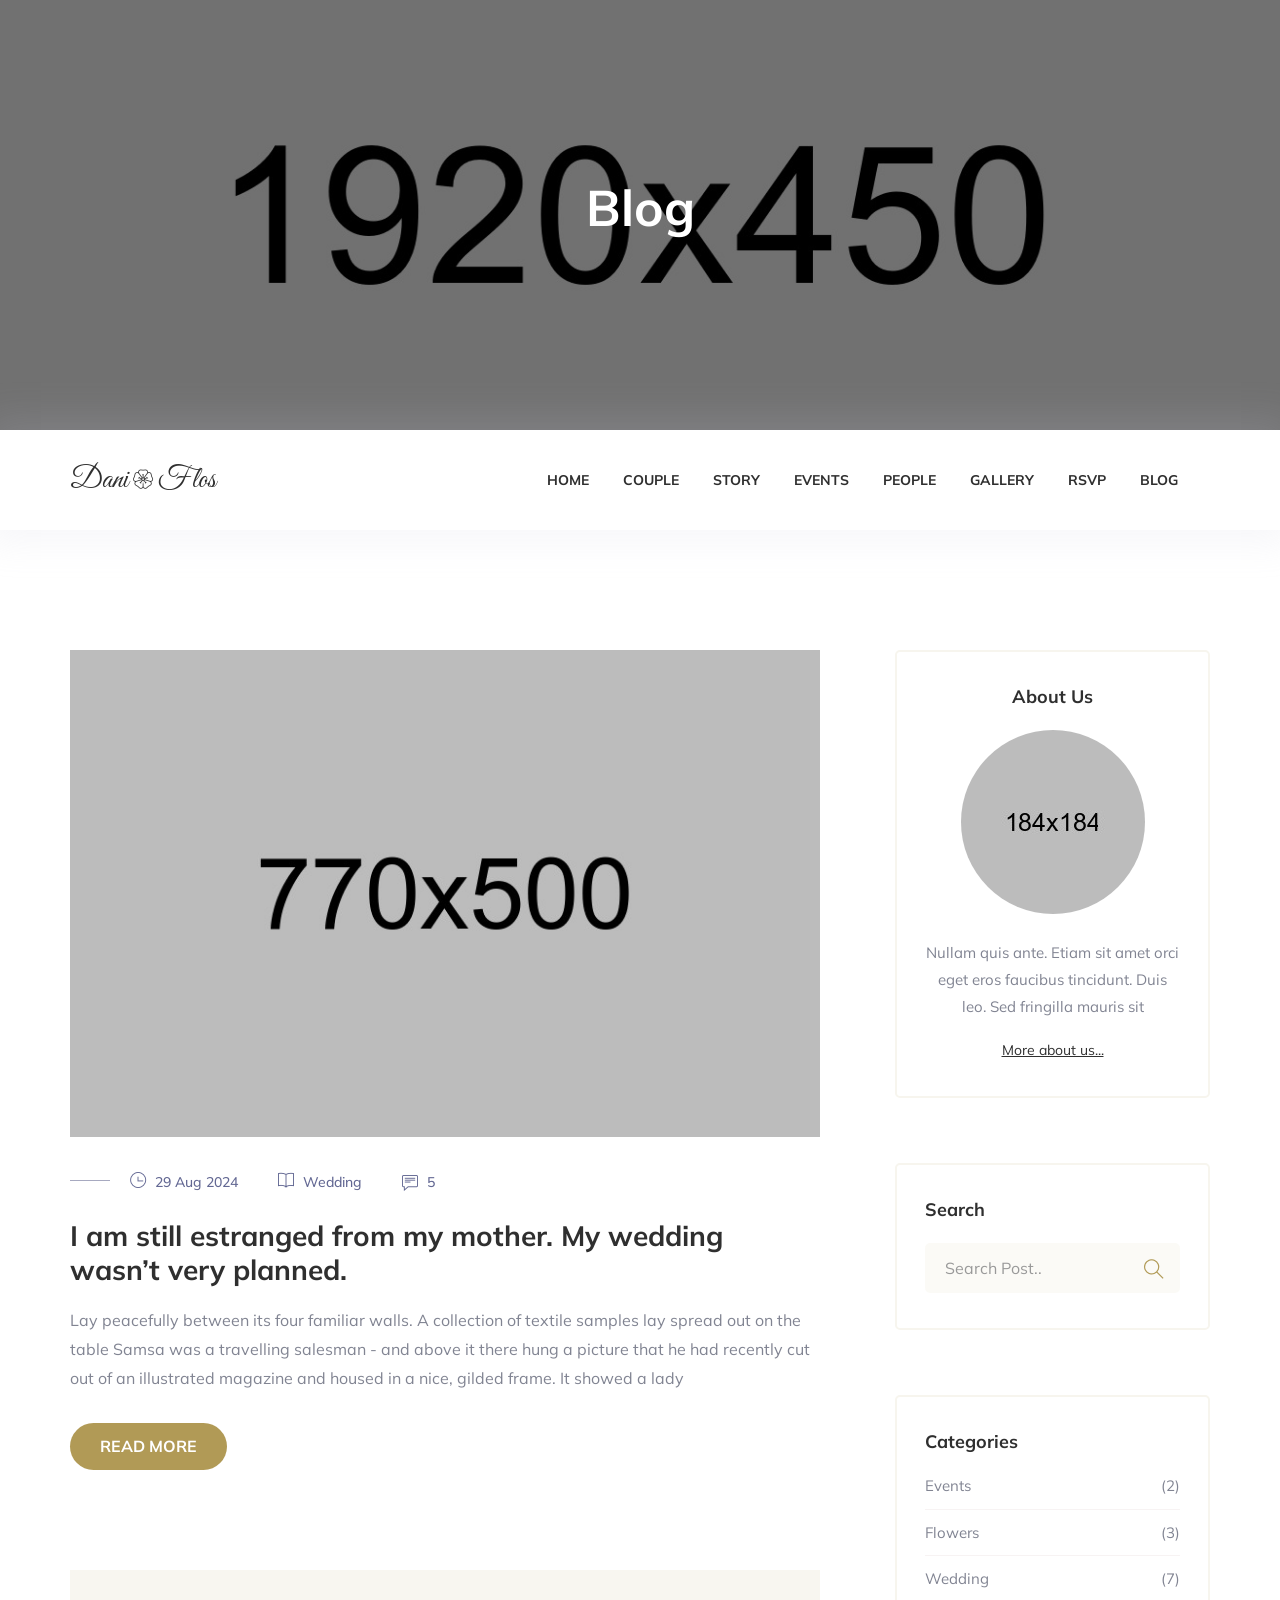
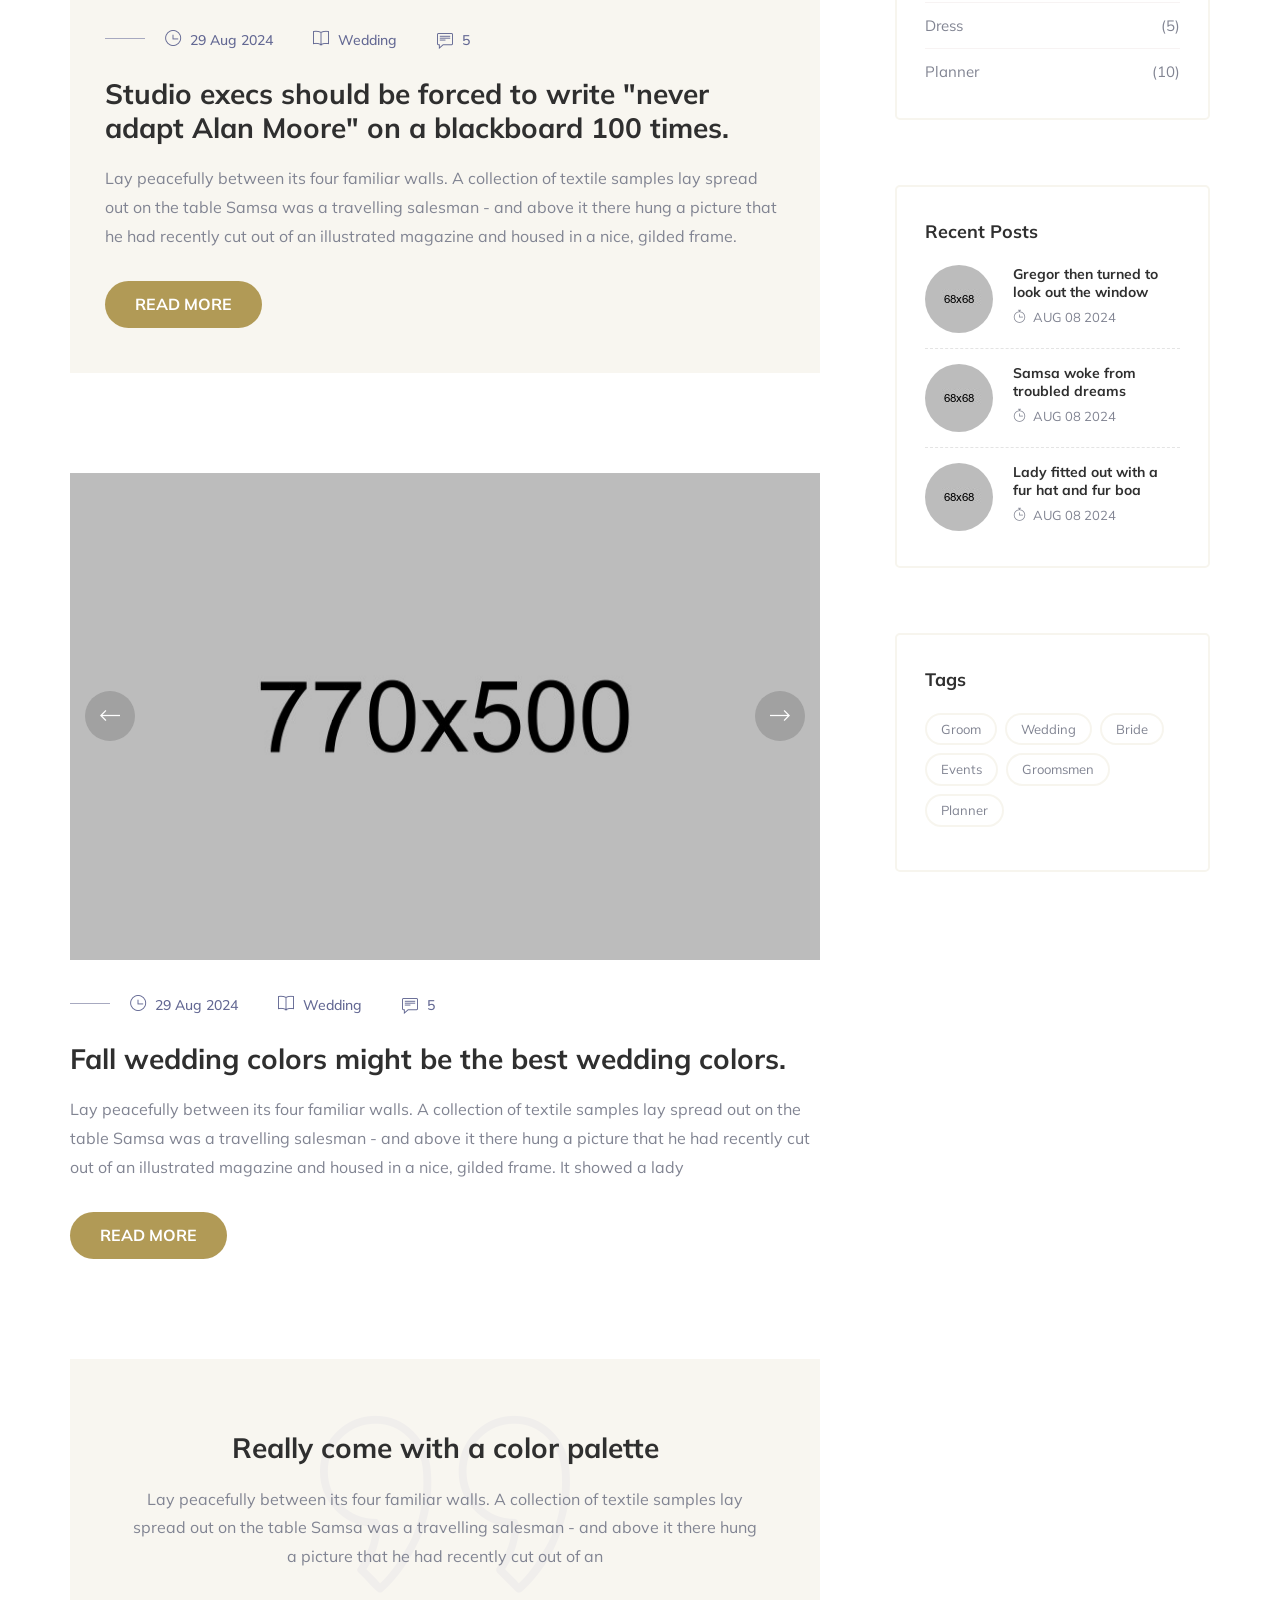
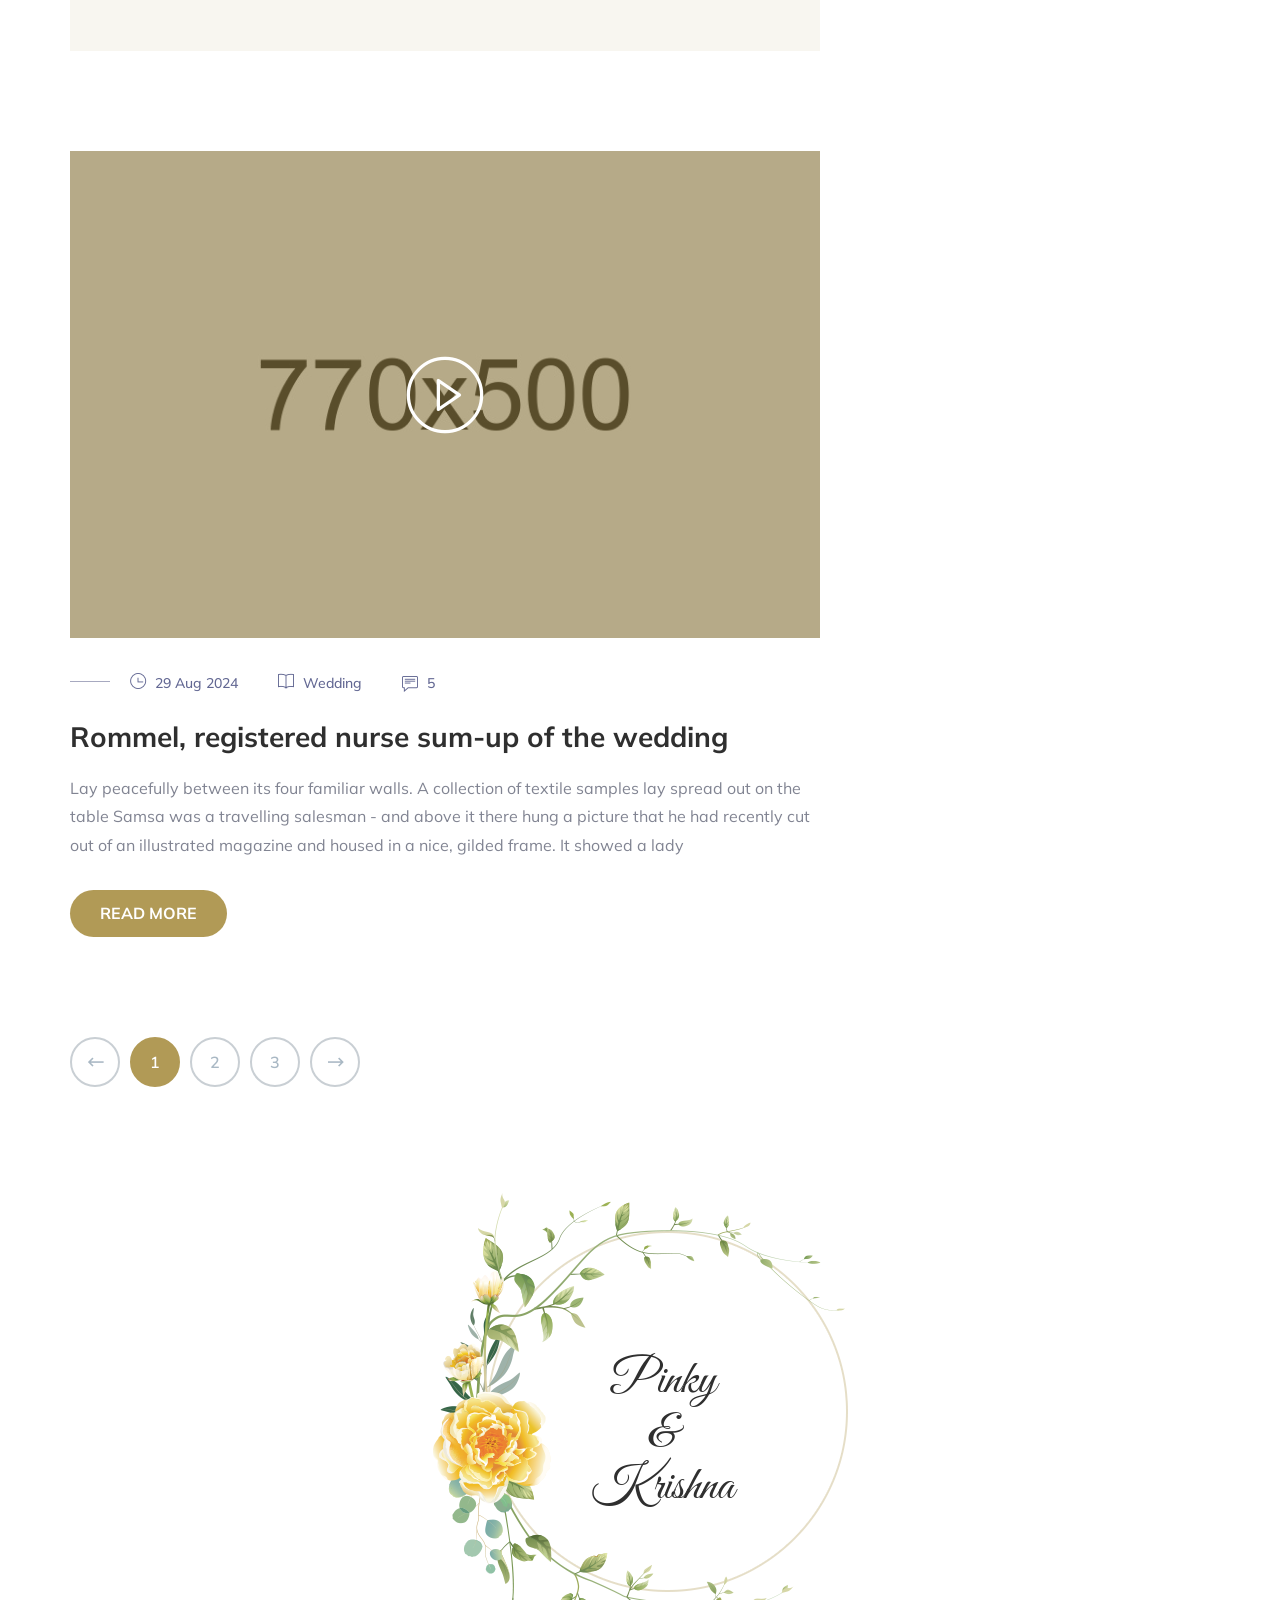
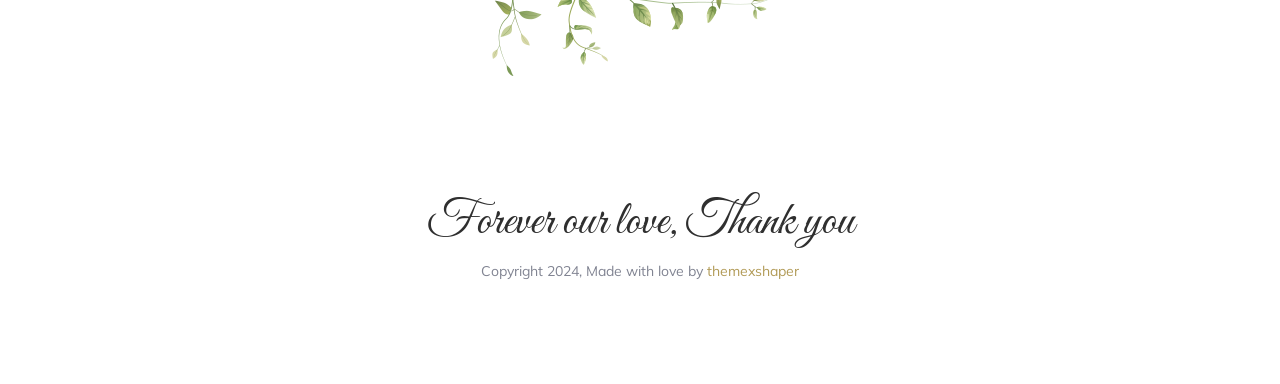
<file: blog.html>
<!DOCTYPE html>
<html lang="en">
<head>
    <meta charset="utf-8">
    <meta http-equiv="X-UA-Compatible" content="IE=edge">
    <meta name="viewport" content="width=device-width, initial-scale=1">
    <meta name="author" content="irstheme">

    <title> Pretty - HTML Responsive Wedding Template </title>
    
    <link href="assets/css/themify-icons.css" rel="stylesheet">
    <link href="assets/css/flaticon.css" rel="stylesheet">
    <link href="assets/css/bootstrap.min.css" rel="stylesheet">
    <link href="assets/css/animate.css" rel="stylesheet">
    <link href="assets/css/owl.carousel.css" rel="stylesheet">
    <link href="assets/css/owl.theme.css" rel="stylesheet">
    <link href="assets/css/slick.css" rel="stylesheet">
    <link href="assets/css/slick-theme.css" rel="stylesheet">
    <link href="assets/css/swiper.min.css" rel="stylesheet">
    <link href="assets/css/owl.transitions.css" rel="stylesheet">
    <link href="assets/css/jquery.fancybox.css" rel="stylesheet">
    <link href="assets/css/magnific-popup.css" rel="stylesheet">
    <link href="assets/css/style.css" rel="stylesheet">

    <!-- HTML5 shim and Respond.js for IE8 support of HTML5 elements and media queries -->
    <!--[if lt IE 9]>
    <script src="https://oss.maxcdn.com/html5shiv/3.7.3/html5shiv.min.js"></script>
    <script src="https://oss.maxcdn.com/respond/1.4.2/respond.min.js"></script>
    <![endif]-->

</head>

<body id="home">

    <!-- start page-wrapper -->
    <div class="page-wrapper">

        <!-- start preloader -->
        <div class="preloader">
            <div class="middle">
                <i class="fi flaticon-favorite-heart-button"></i>
                <i class="fi flaticon-favorite-heart-button"></i>
                <i class="fi flaticon-favorite-heart-button"></i>
                <i class="fi flaticon-favorite-heart-button"></i>
            </div>
        </div>
        <!-- end preloader --> 


        <!-- start page-title -->
        <section class="page-title">
            <div class="container">
                <div class="row">
                    <div class="col col-xs-12">
                        <h2>Blog</h2>
                    </div>
                </div> <!-- end row -->
            </div> <!-- end container -->
        </section>        
        <!-- end page-title -->


        <!-- Start header -->
        <header id="header" class="site-header header-style-1">
            <nav class="navigation navbar navbar-default">
                <div class="container">
                    <div class="navbar-header">
                        <button type="button" class="open-btn">
                            <span class="sr-only">Toggle navigation</span>
                            <span class="icon-bar"></span>
                            <span class="icon-bar"></span>
                            <span class="icon-bar"></span>
                        </button>
                        <a class="navbar-brand" href="index.html">Dani <i class="fi flaticon-spring"></i> Flos</a>
                    </div>
                    <div id="navbar" class="navbar-collapse collapse navbar-right navigation-holder">
                        <button class="close-navbar"><i class="ti-close"></i></button>
                        <ul class="nav navbar-nav">
                            <li class="menu-item-has-children">
                                <a href="javascript:void(0);">Home</a>
                                <ul class="sub-menu">
                                    <li><a href="index.html">Home Default</a></li>
                                    <li><a href="index-2.html">Home top menu</a></li>
                                    <li><a href="index-3.html">Home Static hero</a></li>
                                    <li><a href="index-4.html">Home Static hero top menu</a></li>
                                    <li><a href="index-5.html">Home Video Banar</a></li>
                                    <li><a href="index-6.html">Home Video Banar top menu</a></li>
                                    <li><a href="index-7.html">Home Sprite Effect</a></li>
                                    <li><a href="index-8.html">Home Sprite top menu</a></li>
                                    <li><a href="index-9.html">Home Ripple Effect</a></li>
                                    <li><a href="index.html">Home Ripple Effect top menu</a></li>
                                </ul>
                            </li>
                            <li><a href="index.html#couple">Couple</a></li>
                            <li><a href="index.html#story">Story</a></li>
                            <li><a href="index.html#events">Events</a></li>
                            <li><a href="index.html#people">People</a></li>
                            <li><a href="index.html#gallery">Gallery</a></li>
                            <li><a href="index.html#rsvp">RSVP</a></li>
                            <li class="menu-item-has-children">
                                <a href="javascript:void(0);">Blog</a>
                                <ul class="sub-menu">
                                    <li><a href="blog.html">Blog</a></li>
                                    <li><a href="blog-single.html">Blog Details</a></li>
                                </ul>
                            </li>
                        </ul>
                    </div><!-- end of nav-collapse -->
                </div><!-- end of container -->
            </nav>
        </header>
        <!-- end of header -->


        <!-- start blog-pg-section -->
        <section class="blog-pg-section section-padding">
            <div class="container">
                <div class="row">
                    <div class="col col-md-8">
                        <div class="blog-content">
                            <div class="post format-standard-image">
                                <div class="entry-media">
                                    <img src="assets/images/blog/img-1.jpg" alt>
                                </div>
                                <ul class="entry-meta">
                                    <li><a href="#"><i class="ti-time"></i> 29 Aug 2024</a></li>
                                    <li><a href="#"><i class="ti-book"></i> Wedding</a></li>
                                    <li><a href="#"><i class="ti-comment-alt"></i> 5</a></li>
                                </ul>
                                <h3><a href="#">I am still estranged from my mother. My wedding wasn’t very planned.</a></h3>
                                <p>Lay peacefully between its four familiar walls. A collection of textile samples lay spread out on the table Samsa was a travelling salesman - and above it there hung a picture that he had recently cut out of an illustrated magazine and housed in a nice, gilded frame. It showed a lady</p>
                                <a href="#" class="theme-btn">Read More</a>
                            </div>
                            <div class="post format-standard">
                                <ul class="entry-meta">
                                    <li><a href="#"><i class="ti-time"></i> 29 Aug 2024</a></li>
                                    <li><a href="#"><i class="ti-book"></i> Wedding</a></li>
                                    <li><a href="#"><i class="ti-comment-alt"></i> 5</a></li>
                                </ul>
                                <h3><a href="#">Studio execs should be forced to write "never adapt Alan Moore" on a blackboard 100 times. </a></h3>
                                <p>Lay peacefully between its four familiar walls. A collection of textile samples lay spread out on the table Samsa was a travelling salesman - and above it there hung a picture that he had recently cut out of an illustrated magazine and housed in a nice, gilded frame. </p>
                                <a href="#" class="theme-btn">Read More</a>
                            </div>
                            <div class="post format-gallery">
                                <div class="entry-media post-slider">
                                    <img src="assets/images/blog/img-2.jpg" alt>
                                    <img src="assets/images/blog/img-3.jpg" alt>
                                </div>
                                <ul class="entry-meta">
                                    <li><a href="#"><i class="ti-time"></i> 29 Aug 2024</a></li>
                                    <li><a href="#"><i class="ti-book"></i> Wedding</a></li>
                                    <li><a href="#"><i class="ti-comment-alt"></i> 5</a></li>
                                </ul>
                                <h3><a href="#">Fall wedding colors might be the best wedding colors.</a></h3>
                                <p>Lay peacefully between its four familiar walls. A collection of textile samples lay spread out on the table Samsa was a travelling salesman - and above it there hung a picture that he had recently cut out of an illustrated magazine and housed in a nice, gilded frame. It showed a lady</p>
                                <a href="#" class="theme-btn">Read More</a>
                            </div>
                            <div class="post format-quote">
                                <h3><a href="#">Really come with a color palette</a></h3>
                                <p>Lay peacefully between its four familiar walls. A collection of textile samples lay spread out on the table Samsa was a travelling salesman - and above it there hung a picture that he had recently cut out of an</p>
                            </div>
                            <div class="post format-video">
                                <div class="entry-media video-holder">
                                    <img src="assets/images/blog/img-4.jpg" alt>
                                    <a href="https://www.youtube.com/embed/7e90gBu4pas?autoplay=1" class="video-btn" data-type="iframe">
                                        <i class="fi flaticon-play-button-2"></i>
                                    </a>
                                </div>
                                <ul class="entry-meta">
                                    <li><a href="#"><i class="ti-time"></i> 29 Aug 2024</a></li>
                                    <li><a href="#"><i class="ti-book"></i> Wedding</a></li>
                                    <li><a href="#"><i class="ti-comment-alt"></i> 5</a></li>
                                </ul>
                                <h3><a href="#">Rommel, registered nurse sum-up of the wedding </a></h3>
                                <p>Lay peacefully between its four familiar walls. A collection of textile samples lay spread out on the table Samsa was a travelling salesman - and above it there hung a picture that he had recently cut out of an illustrated magazine and housed in a nice, gilded frame. It showed a lady</p>
                                <a href="#" class="theme-btn">Read More</a>
                            </div>
                            <div class="pagination-wrapper pagination-wrapper-left">
                                <ul class="pg-pagination">
                                    <li>
                                        <a href="#" aria-label="Previous">
                                            <i class="fi flaticon-back"></i>
                                        </a>
                                    </li>
                                    <li class="active"><a href="#">1</a></li>
                                    <li><a href="#">2</a></li>
                                    <li><a href="#">3</a></li>
                                    <li>
                                        <a href="#" aria-label="Next">
                                            <i class="fi flaticon-next"></i>
                                        </a>
                                    </li>
                                </ul>
                            </div>
                        </div>
                    </div>
                    <div class="col col-md-4">
                        <div class="blog-sidebar">
                            <div class="widget about-widget">
                                <h3>About us</h3>
                                <div class="img-holder">
                                    <img src="assets/images/blog/about-widget.jpg" alt>
                                </div>
                                <p>Nullam quis ante. Etiam sit amet orci eget eros faucibus tincidunt. Duis leo. Sed fringilla mauris sit</p>
                                <a href="#">More about us...</a>
                            </div>
                            <div class="widget search-widget">
                                <h3>Search</h3>
                                <form>
                                    <div>
                                        <input type="text" class="form-control" placeholder="Search Post..">
                                        <button type="submit"><i class="ti-search"></i></button>
                                    </div>
                                </form>
                            </div>
                            <div class="widget category-widget">
                                <h3>Categories</h3>
                                <ul>
                                    <li><a href="#">Events <span>(2)</span></a></li>
                                    <li><a href="#">Flowers <span>(3)</span></a></li>
                                    <li><a href="#">Wedding <span>(7)</span></a></li>
                                    <li><a href="#">Dress <span>(5)</span></a></li>
                                    <li><a href="#">Planner <span>(10)</span></a></li>
                                </ul>
                            </div>
                            <div class="widget recent-post-widget">
                                <h3>Recent posts</h3>
                                <div class="posts">
                                    <div class="post">
                                        <div class="img-holder">
                                            <img src="assets/images/recent-posts/img-1.jpg" alt>
                                        </div>
                                        <div class="details">
                                            <h4><a href="#">Gregor then turned to look out the window</a></h4>
                                            <span class="date"><i class="ti-timer"></i>AUG 08 2024</span>
                                        </div>
                                    </div>
                                    <div class="post">
                                        <div class="img-holder">
                                            <img src="assets/images/recent-posts/img-2.jpg" alt>
                                        </div>
                                        <div class="details">
                                            <h4><a href="#">Samsa woke from troubled dreams</a></h4>
                                            <span class="date"><i class="ti-timer"></i>AUG 08 2024</span>
                                        </div>
                                    </div>
                                    <div class="post">
                                        <div class="img-holder">
                                            <img src="assets/images/recent-posts/img-3.jpg" alt>
                                        </div>
                                        <div class="details">
                                            <h4><a href="#">Lady fitted out with a fur hat and fur boa</a></h4>
                                            <span class="date"><i class="ti-timer"></i>AUG 08 2024</span>
                                        </div>
                                    </div>
                                </div>
                            </div>
                            <div class="widget tag-widget">
                                <h3>Tags</h3>
                                <ul>
                                    <li><a href="#">Groom</a></li>
                                    <li><a href="#">Wedding</a></li>
                                    <li><a href="#">Bride</a></li>
                                    <li><a href="#">Events</a></li>
                                    <li><a href="#">Groomsmen</a></li>
                                    <li><a href="#">Planner</a></li>
                                </ul>
                            </div>
                        </div>
                    </div>
                </div>
            </div> <!-- end container -->
        </section>
        <!-- end blog-pg-section -->


        <!-- start footer-section -->
        <footer class="footer-section">
            <div class="container">
                <div class="row">
                    <div class="col col-xs-12">
                        <div class="footer-area">
                            <div class="couple-name">
                                <h2>Pinky <br>& <br>Krishna</h2>
                            </div>
                            <h3>Forever our love, Thank you</h3>
                            <p>Copyright 2024, Made with love by <a href="http://themeforest.net/user/themexshaper">themexshaper</a></p>
                        </div>
                    </div>
                </div>
            </div> <!-- end container -->
        </footer>
        <!-- end footer-section -->


    </div>
    <!-- end of page-wrapper -->



    <!-- All JavaScript files
    ================================================== -->
    <script src="assets/js/jquery.min.js"></script>
    <script src="assets/js/bootstrap.min.js"></script>

    <!-- Plugins for this template -->
    <script src="assets/js/jquery-plugin-collection.js"></script>
    <script src="assets/js/jquery.arctext.js"></script>

    <!-- Custom script for this template -->
    <script src="assets/js/script.js"></script>
</body>
</html>
</file>
<file: assets/css/themify-icons.css>
@font-face {
	font-family: 'themify';
	src:url('../fonts/themify.eot?-fvbane');
	src:url('../fonts/themify.eot?#iefix-fvbane') format('embedded-opentype'),
		url('../fonts/themify.woff?-fvbane') format('woff'),
		url('../fonts/themify.ttf?-fvbane') format('truetype'),
		url('../fonts/themify.svg?-fvbane#themify') format('svg');
	font-weight: normal;
	font-style: normal;
}

[class^="ti-"], [class*=" ti-"] {
	font-family: 'themify';
	speak: none;
	font-style: normal;
	font-weight: normal;
	font-variant: normal;
	text-transform: none;
	line-height: 1;

	/* Better Font Rendering =========== */
	-webkit-font-smoothing: antialiased;
	-moz-osx-font-smoothing: grayscale;
}

.ti-wand:before {
	content: "\e600";
}
.ti-volume:before {
	content: "\e601";
}
.ti-user:before {
	content: "\e602";
}
.ti-unlock:before {
	content: "\e603";
}
.ti-unlink:before {
	content: "\e604";
}
.ti-trash:before {
	content: "\e605";
}
.ti-thought:before {
	content: "\e606";
}
.ti-target:before {
	content: "\e607";
}
.ti-tag:before {
	content: "\e608";
}
.ti-tablet:before {
	content: "\e609";
}
.ti-star:before {
	content: "\e60a";
}
.ti-spray:before {
	content: "\e60b";
}
.ti-signal:before {
	content: "\e60c";
}
.ti-shopping-cart:before {
	content: "\e60d";
}
.ti-shopping-cart-full:before {
	content: "\e60e";
}
.ti-settings:before {
	content: "\e60f";
}
.ti-search:before {
	content: "\e610";
}
.ti-zoom-in:before {
	content: "\e611";
}
.ti-zoom-out:before {
	content: "\e612";
}
.ti-cut:before {
	content: "\e613";
}
.ti-ruler:before {
	content: "\e614";
}
.ti-ruler-pencil:before {
	content: "\e615";
}
.ti-ruler-alt:before {
	content: "\e616";
}
.ti-bookmark:before {
	content: "\e617";
}
.ti-bookmark-alt:before {
	content: "\e618";
}
.ti-reload:before {
	content: "\e619";
}
.ti-plus:before {
	content: "\e61a";
}
.ti-pin:before {
	content: "\e61b";
}
.ti-pencil:before {
	content: "\e61c";
}
.ti-pencil-alt:before {
	content: "\e61d";
}
.ti-paint-roller:before {
	content: "\e61e";
}
.ti-paint-bucket:before {
	content: "\e61f";
}
.ti-na:before {
	content: "\e620";
}
.ti-mobile:before {
	content: "\e621";
}
.ti-minus:before {
	content: "\e622";
}
.ti-medall:before {
	content: "\e623";
}
.ti-medall-alt:before {
	content: "\e624";
}
.ti-marker:before {
	content: "\e625";
}
.ti-marker-alt:before {
	content: "\e626";
}
.ti-arrow-up:before {
	content: "\e627";
}
.ti-arrow-right:before {
	content: "\e628";
}
.ti-arrow-left:before {
	content: "\e629";
}
.ti-arrow-down:before {
	content: "\e62a";
}
.ti-lock:before {
	content: "\e62b";
}
.ti-location-arrow:before {
	content: "\e62c";
}
.ti-link:before {
	content: "\e62d";
}
.ti-layout:before {
	content: "\e62e";
}
.ti-layers:before {
	content: "\e62f";
}
.ti-layers-alt:before {
	content: "\e630";
}
.ti-key:before {
	content: "\e631";
}
.ti-import:before {
	content: "\e632";
}
.ti-image:before {
	content: "\e633";
}
.ti-heart:before {
	content: "\e634";
}
.ti-heart-broken:before {
	content: "\e635";
}
.ti-hand-stop:before {
	content: "\e636";
}
.ti-hand-open:before {
	content: "\e637";
}
.ti-hand-drag:before {
	content: "\e638";
}
.ti-folder:before {
	content: "\e639";
}
.ti-flag:before {
	content: "\e63a";
}
.ti-flag-alt:before {
	content: "\e63b";
}
.ti-flag-alt-2:before {
	content: "\e63c";
}
.ti-eye:before {
	content: "\e63d";
}
.ti-export:before {
	content: "\e63e";
}
.ti-exchange-vertical:before {
	content: "\e63f";
}
.ti-desktop:before {
	content: "\e640";
}
.ti-cup:before {
	content: "\e641";
}
.ti-crown:before {
	content: "\e642";
}
.ti-comments:before {
	content: "\e643";
}
.ti-comment:before {
	content: "\e644";
}
.ti-comment-alt:before {
	content: "\e645";
}
.ti-close:before {
	content: "\e646";
}
.ti-clip:before {
	content: "\e647";
}
.ti-angle-up:before {
	content: "\e648";
}
.ti-angle-right:before {
	content: "\e649";
}
.ti-angle-left:before {
	content: "\e64a";
}
.ti-angle-down:before {
	content: "\e64b";
}
.ti-check:before {
	content: "\e64c";
}
.ti-check-box:before {
	content: "\e64d";
}
.ti-camera:before {
	content: "\e64e";
}
.ti-announcement:before {
	content: "\e64f";
}
.ti-brush:before {
	content: "\e650";
}
.ti-briefcase:before {
	content: "\e651";
}
.ti-bolt:before {
	content: "\e652";
}
.ti-bolt-alt:before {
	content: "\e653";
}
.ti-blackboard:before {
	content: "\e654";
}
.ti-bag:before {
	content: "\e655";
}
.ti-move:before {
	content: "\e656";
}
.ti-arrows-vertical:before {
	content: "\e657";
}
.ti-arrows-horizontal:before {
	content: "\e658";
}
.ti-fullscreen:before {
	content: "\e659";
}
.ti-arrow-top-right:before {
	content: "\e65a";
}
.ti-arrow-top-left:before {
	content: "\e65b";
}
.ti-arrow-circle-up:before {
	content: "\e65c";
}
.ti-arrow-circle-right:before {
	content: "\e65d";
}
.ti-arrow-circle-left:before {
	content: "\e65e";
}
.ti-arrow-circle-down:before {
	content: "\e65f";
}
.ti-angle-double-up:before {
	content: "\e660";
}
.ti-angle-double-right:before {
	content: "\e661";
}
.ti-angle-double-left:before {
	content: "\e662";
}
.ti-angle-double-down:before {
	content: "\e663";
}
.ti-zip:before {
	content: "\e664";
}
.ti-world:before {
	content: "\e665";
}
.ti-wheelchair:before {
	content: "\e666";
}
.ti-view-list:before {
	content: "\e667";
}
.ti-view-list-alt:before {
	content: "\e668";
}
.ti-view-grid:before {
	content: "\e669";
}
.ti-uppercase:before {
	content: "\e66a";
}
.ti-upload:before {
	content: "\e66b";
}
.ti-underline:before {
	content: "\e66c";
}
.ti-truck:before {
	content: "\e66d";
}
.ti-timer:before {
	content: "\e66e";
}
.ti-ticket:before {
	content: "\e66f";
}
.ti-thumb-up:before {
	content: "\e670";
}
.ti-thumb-down:before {
	content: "\e671";
}
.ti-text:before {
	content: "\e672";
}
.ti-stats-up:before {
	content: "\e673";
}
.ti-stats-down:before {
	content: "\e674";
}
.ti-split-v:before {
	content: "\e675";
}
.ti-split-h:before {
	content: "\e676";
}
.ti-smallcap:before {
	content: "\e677";
}
.ti-shine:before {
	content: "\e678";
}
.ti-shift-right:before {
	content: "\e679";
}
.ti-shift-left:before {
	content: "\e67a";
}
.ti-shield:before {
	content: "\e67b";
}
.ti-notepad:before {
	content: "\e67c";
}
.ti-server:before {
	content: "\e67d";
}
.ti-quote-right:before {
	content: "\e67e";
}
.ti-quote-left:before {
	content: "\e67f";
}
.ti-pulse:before {
	content: "\e680";
}
.ti-printer:before {
	content: "\e681";
}
.ti-power-off:before {
	content: "\e682";
}
.ti-plug:before {
	content: "\e683";
}
.ti-pie-chart:before {
	content: "\e684";
}
.ti-paragraph:before {
	content: "\e685";
}
.ti-panel:before {
	content: "\e686";
}
.ti-package:before {
	content: "\e687";
}
.ti-music:before {
	content: "\e688";
}
.ti-music-alt:before {
	content: "\e689";
}
.ti-mouse:before {
	content: "\e68a";
}
.ti-mouse-alt:before {
	content: "\e68b";
}
.ti-money:before {
	content: "\e68c";
}
.ti-microphone:before {
	content: "\e68d";
}
.ti-menu:before {
	content: "\e68e";
}
.ti-menu-alt:before {
	content: "\e68f";
}
.ti-map:before {
	content: "\e690";
}
.ti-map-alt:before {
	content: "\e691";
}
.ti-loop:before {
	content: "\e692";
}
.ti-location-pin:before {
	content: "\e693";
}
.ti-list:before {
	content: "\e694";
}
.ti-light-bulb:before {
	content: "\e695";
}
.ti-Italic:before {
	content: "\e696";
}
.ti-info:before {
	content: "\e697";
}
.ti-infinite:before {
	content: "\e698";
}
.ti-id-badge:before {
	content: "\e699";
}
.ti-hummer:before {
	content: "\e69a";
}
.ti-home:before {
	content: "\e69b";
}
.ti-help:before {
	content: "\e69c";
}
.ti-headphone:before {
	content: "\e69d";
}
.ti-harddrives:before {
	content: "\e69e";
}
.ti-harddrive:before {
	content: "\e69f";
}
.ti-gift:before {
	content: "\e6a0";
}
.ti-game:before {
	content: "\e6a1";
}
.ti-filter:before {
	content: "\e6a2";
}
.ti-files:before {
	content: "\e6a3";
}
.ti-file:before {
	content: "\e6a4";
}
.ti-eraser:before {
	content: "\e6a5";
}
.ti-envelope:before {
	content: "\e6a6";
}
.ti-download:before {
	content: "\e6a7";
}
.ti-direction:before {
	content: "\e6a8";
}
.ti-direction-alt:before {
	content: "\e6a9";
}
.ti-dashboard:before {
	content: "\e6aa";
}
.ti-control-stop:before {
	content: "\e6ab";
}
.ti-control-shuffle:before {
	content: "\e6ac";
}
.ti-control-play:before {
	content: "\e6ad";
}
.ti-control-pause:before {
	content: "\e6ae";
}
.ti-control-forward:before {
	content: "\e6af";
}
.ti-control-backward:before {
	content: "\e6b0";
}
.ti-cloud:before {
	content: "\e6b1";
}
.ti-cloud-up:before {
	content: "\e6b2";
}
.ti-cloud-down:before {
	content: "\e6b3";
}
.ti-clipboard:before {
	content: "\e6b4";
}
.ti-car:before {
	content: "\e6b5";
}
.ti-calendar:before {
	content: "\e6b6";
}
.ti-book:before {
	content: "\e6b7";
}
.ti-bell:before {
	content: "\e6b8";
}
.ti-basketball:before {
	content: "\e6b9";
}
.ti-bar-chart:before {
	content: "\e6ba";
}
.ti-bar-chart-alt:before {
	content: "\e6bb";
}
.ti-back-right:before {
	content: "\e6bc";
}
.ti-back-left:before {
	content: "\e6bd";
}
.ti-arrows-corner:before {
	content: "\e6be";
}
.ti-archive:before {
	content: "\e6bf";
}
.ti-anchor:before {
	content: "\e6c0";
}
.ti-align-right:before {
	content: "\e6c1";
}
.ti-align-left:before {
	content: "\e6c2";
}
.ti-align-justify:before {
	content: "\e6c3";
}
.ti-align-center:before {
	content: "\e6c4";
}
.ti-alert:before {
	content: "\e6c5";
}
.ti-alarm-clock:before {
	content: "\e6c6";
}
.ti-agenda:before {
	content: "\e6c7";
}
.ti-write:before {
	content: "\e6c8";
}
.ti-window:before {
	content: "\e6c9";
}
.ti-widgetized:before {
	content: "\e6ca";
}
.ti-widget:before {
	content: "\e6cb";
}
.ti-widget-alt:before {
	content: "\e6cc";
}
.ti-wallet:before {
	content: "\e6cd";
}
.ti-video-clapper:before {
	content: "\e6ce";
}
.ti-video-camera:before {
	content: "\e6cf";
}
.ti-vector:before {
	content: "\e6d0";
}
.ti-themify-logo:before {
	content: "\e6d1";
}
.ti-themify-favicon:before {
	content: "\e6d2";
}
.ti-themify-favicon-alt:before {
	content: "\e6d3";
}
.ti-support:before {
	content: "\e6d4";
}
.ti-stamp:before {
	content: "\e6d5";
}
.ti-split-v-alt:before {
	content: "\e6d6";
}
.ti-slice:before {
	content: "\e6d7";
}
.ti-shortcode:before {
	content: "\e6d8";
}
.ti-shift-right-alt:before {
	content: "\e6d9";
}
.ti-shift-left-alt:before {
	content: "\e6da";
}
.ti-ruler-alt-2:before {
	content: "\e6db";
}
.ti-receipt:before {
	content: "\e6dc";
}
.ti-pin2:before {
	content: "\e6dd";
}
.ti-pin-alt:before {
	content: "\e6de";
}
.ti-pencil-alt2:before {
	content: "\e6df";
}
.ti-palette:before {
	content: "\e6e0";
}
.ti-more:before {
	content: "\e6e1";
}
.ti-more-alt:before {
	content: "\e6e2";
}
.ti-microphone-alt:before {
	content: "\e6e3";
}
.ti-magnet:before {
	content: "\e6e4";
}
.ti-line-double:before {
	content: "\e6e5";
}
.ti-line-dotted:before {
	content: "\e6e6";
}
.ti-line-dashed:before {
	content: "\e6e7";
}
.ti-layout-width-full:before {
	content: "\e6e8";
}
.ti-layout-width-default:before {
	content: "\e6e9";
}
.ti-layout-width-default-alt:before {
	content: "\e6ea";
}
.ti-layout-tab:before {
	content: "\e6eb";
}
.ti-layout-tab-window:before {
	content: "\e6ec";
}
.ti-layout-tab-v:before {
	content: "\e6ed";
}
.ti-layout-tab-min:before {
	content: "\e6ee";
}
.ti-layout-slider:before {
	content: "\e6ef";
}
.ti-layout-slider-alt:before {
	content: "\e6f0";
}
.ti-layout-sidebar-right:before {
	content: "\e6f1";
}
.ti-layout-sidebar-none:before {
	content: "\e6f2";
}
.ti-layout-sidebar-left:before {
	content: "\e6f3";
}
.ti-layout-placeholder:before {
	content: "\e6f4";
}
.ti-layout-menu:before {
	content: "\e6f5";
}
.ti-layout-menu-v:before {
	content: "\e6f6";
}
.ti-layout-menu-separated:before {
	content: "\e6f7";
}
.ti-layout-menu-full:before {
	content: "\e6f8";
}
.ti-layout-media-right-alt:before {
	content: "\e6f9";
}
.ti-layout-media-right:before {
	content: "\e6fa";
}
.ti-layout-media-overlay:before {
	content: "\e6fb";
}
.ti-layout-media-overlay-alt:before {
	content: "\e6fc";
}
.ti-layout-media-overlay-alt-2:before {
	content: "\e6fd";
}
.ti-layout-media-left-alt:before {
	content: "\e6fe";
}
.ti-layout-media-left:before {
	content: "\e6ff";
}
.ti-layout-media-center-alt:before {
	content: "\e700";
}
.ti-layout-media-center:before {
	content: "\e701";
}
.ti-layout-list-thumb:before {
	content: "\e702";
}
.ti-layout-list-thumb-alt:before {
	content: "\e703";
}
.ti-layout-list-post:before {
	content: "\e704";
}
.ti-layout-list-large-image:before {
	content: "\e705";
}
.ti-layout-line-solid:before {
	content: "\e706";
}
.ti-layout-grid4:before {
	content: "\e707";
}
.ti-layout-grid3:before {
	content: "\e708";
}
.ti-layout-grid2:before {
	content: "\e709";
}
.ti-layout-grid2-thumb:before {
	content: "\e70a";
}
.ti-layout-cta-right:before {
	content: "\e70b";
}
.ti-layout-cta-left:before {
	content: "\e70c";
}
.ti-layout-cta-center:before {
	content: "\e70d";
}
.ti-layout-cta-btn-right:before {
	content: "\e70e";
}
.ti-layout-cta-btn-left:before {
	content: "\e70f";
}
.ti-layout-column4:before {
	content: "\e710";
}
.ti-layout-column3:before {
	content: "\e711";
}
.ti-layout-column2:before {
	content: "\e712";
}
.ti-layout-accordion-separated:before {
	content: "\e713";
}
.ti-layout-accordion-merged:before {
	content: "\e714";
}
.ti-layout-accordion-list:before {
	content: "\e715";
}
.ti-ink-pen:before {
	content: "\e716";
}
.ti-info-alt:before {
	content: "\e717";
}
.ti-help-alt:before {
	content: "\e718";
}
.ti-headphone-alt:before {
	content: "\e719";
}
.ti-hand-point-up:before {
	content: "\e71a";
}
.ti-hand-point-right:before {
	content: "\e71b";
}
.ti-hand-point-left:before {
	content: "\e71c";
}
.ti-hand-point-down:before {
	content: "\e71d";
}
.ti-gallery:before {
	content: "\e71e";
}
.ti-face-smile:before {
	content: "\e71f";
}
.ti-face-sad:before {
	content: "\e720";
}
.ti-credit-card:before {
	content: "\e721";
}
.ti-control-skip-forward:before {
	content: "\e722";
}
.ti-control-skip-backward:before {
	content: "\e723";
}
.ti-control-record:before {
	content: "\e724";
}
.ti-control-eject:before {
	content: "\e725";
}
.ti-comments-smiley:before {
	content: "\e726";
}
.ti-brush-alt:before {
	content: "\e727";
}
.ti-youtube:before {
	content: "\e728";
}
.ti-vimeo:before {
	content: "\e729";
}
.ti-twitter:before {
	content: "\e72a";
}
.ti-time:before {
	content: "\e72b";
}
.ti-tumblr:before {
	content: "\e72c";
}
.ti-skype:before {
	content: "\e72d";
}
.ti-share:before {
	content: "\e72e";
}
.ti-share-alt:before {
	content: "\e72f";
}
.ti-rocket:before {
	content: "\e730";
}
.ti-pinterest:before {
	content: "\e731";
}
.ti-new-window:before {
	content: "\e732";
}
.ti-microsoft:before {
	content: "\e733";
}
.ti-list-ol:before {
	content: "\e734";
}
.ti-linkedin:before {
	content: "\e735";
}
.ti-layout-sidebar-2:before {
	content: "\e736";
}
.ti-layout-grid4-alt:before {
	content: "\e737";
}
.ti-layout-grid3-alt:before {
	content: "\e738";
}
.ti-layout-grid2-alt:before {
	content: "\e739";
}
.ti-layout-column4-alt:before {
	content: "\e73a";
}
.ti-layout-column3-alt:before {
	content: "\e73b";
}
.ti-layout-column2-alt:before {
	content: "\e73c";
}
.ti-instagram:before {
	content: "\e73d";
}
.ti-google:before {
	content: "\e73e";
}
.ti-github:before {
	content: "\e73f";
}
.ti-flickr:before {
	content: "\e740";
}
.ti-facebook:before {
	content: "\e741";
}
.ti-dropbox:before {
	content: "\e742";
}
.ti-dribbble:before {
	content: "\e743";
}
.ti-apple:before {
	content: "\e744";
}
.ti-android:before {
	content: "\e745";
}
.ti-save:before {
	content: "\e746";
}
.ti-save-alt:before {
	content: "\e747";
}
.ti-yahoo:before {
	content: "\e748";
}
.ti-wordpress:before {
	content: "\e749";
}
.ti-vimeo-alt:before {
	content: "\e74a";
}
.ti-twitter-alt:before {
	content: "\e74b";
}
.ti-tumblr-alt:before {
	content: "\e74c";
}
.ti-trello:before {
	content: "\e74d";
}
.ti-stack-overflow:before {
	content: "\e74e";
}
.ti-soundcloud:before {
	content: "\e74f";
}
.ti-sharethis:before {
	content: "\e750";
}
.ti-sharethis-alt:before {
	content: "\e751";
}
.ti-reddit:before {
	content: "\e752";
}
.ti-pinterest-alt:before {
	content: "\e753";
}
.ti-microsoft-alt:before {
	content: "\e754";
}
.ti-linux:before {
	content: "\e755";
}
.ti-jsfiddle:before {
	content: "\e756";
}
.ti-joomla:before {
	content: "\e757";
}
.ti-html5:before {
	content: "\e758";
}
.ti-flickr-alt:before {
	content: "\e759";
}
.ti-email:before {
	content: "\e75a";
}
.ti-drupal:before {
	content: "\e75b";
}
.ti-dropbox-alt:before {
	content: "\e75c";
}
.ti-css3:before {
	content: "\e75d";
}
.ti-rss:before {
	content: "\e75e";
}
.ti-rss-alt:before {
	content: "\e75f";
}
</file>
<file: assets/css/flaticon.css>
/*
  	Flaticon icon font: Flaticon
  	Creation date: 29/08/2024 08:00
  	*/

@font-face {
  font-family: "Flaticon";
  src: url("../fonts/Flaticon.eot");
  src: url("../fonts/Flaticon.eot?#iefix") format("embedded-opentype"),
       url("../fonts/Flaticon.woff2") format("woff2"),
       url("../fonts/Flaticon.woff") format("woff"),
       url("../fonts/Flaticon.ttf") format("truetype"),
       url("../fonts/Flaticon.svg#Flaticon") format("svg");
  font-weight: normal;
  font-style: normal;
}

@media screen and (-webkit-min-device-pixel-ratio:0) {
  @font-face {
    font-family: "Flaticon";
    src: url("../fonts/Flaticon.svg#Flaticon") format("svg");
  }
}

[class^="flaticon-"]:before, [class*=" flaticon-"]:before,
[class^="flaticon-"]:after, [class*=" flaticon-"]:after {   
  font-family: Flaticon;
        font-size: 20px;
font-style: normal;
margin-left: 20px;
}

.flaticon-play-button:before { content: "\f100"; }
.flaticon-play-button-1:before { content: "\f101"; }
.flaticon-play-button-2:before { content: "\f102"; }
.flaticon-back:before { content: "\f103"; }
.flaticon-next:before { content: "\f104"; }
.flaticon-right-quote:before { content: "\f105"; }
.flaticon-left-quote:before { content: "\f106"; }
.flaticon-rose:before { content: "\f107"; }
.flaticon-flower:before { content: "\f108"; }
.flaticon-spring:before { content: "\f109"; }
.flaticon-favorite-heart-button:before { content: "\f10a"; }
</file>
<file: assets/css/style.css>
/*------------------------------------------------------------------
[Master Stylesheet]
Theme Name:     Pretty - HTML Responsive Wedding Template
Version:        2.0.0
Author:         themexshaper
URL:            http://themeforest.net/user/themexshaper
-------------------------------------------------------------------*/
/*--------------------------------------------------------------
>>> TABLE OF CONTENTS:
----------------------------------------------------------------
#0.1	Theme Reset Style
#0.2	Global Elements
#0.3	header
#0.4	hero-slider
#0.5	footer
#0.6	wedding-date
#0.7	couple-section
#0.8	love-sotry-section
#0.9	wedding-location-section
#1.0	wishes-section
#1.1	groomsmen-bridesmaid
#1.2	gallery-section
#1.3	rsvp-section
#1.4	gift-registry-section 


--------------------------------------------------------------
	blog page
--------------------------------------------------------------
#2.1	blog-pg-section


--------------------------------------------------------------
	#blog single page
--------------------------------------------------------------
#2.1	blog-single-section



----------------------------------------------------------------*/
/*---------------------------
	Fonts
----------------------------*/
@import url("https://fonts.googleapis.com/css?family=Great+Vibes|Muli:400,400i,600,700&display=swap");
/*--------------------------------------------------------------
#0.1    Theme Reset Style
--------------------------------------------------------------*/
html {
  font-size: 16px;
}

body {
  font-family: "Muli", sans-serif;
  background-color: #fff;
  font-size: 16px;
  font-size: 1rem;
  color: #818492;
  -webkit-font-smoothing: antialiased;
  overflow-x: hidden;
}

@media (max-width: 767px) {
  body {
    font-size: 14px;
  }
}

p {
  color: #818492;
  line-height: 1.8em;
}

h1,
h2,
h3,
h4,
h5,
h6 {
  color: #2f2f2f;
}

ul {
  padding-left: 0;
  margin: 0;
}

a {
  text-decoration: none;
  -webkit-transition: all 0.2s;
  -moz-transition: all 0.2s;
  -o-transition: all 0.2s;
  -ms-transition: all 0.2s;
  transition: all 0.2s;
}

a:hover {
  text-decoration: none;
}

img {
  max-width: 100%;
}

/*--------------------------------------------------------------
#0.2    Global Elements
--------------------------------------------------------------*/
.page-wrapper {
  position: relative;
  overflow: hidden;
}

.wow {
  visibility: hidden;
}

.fi:before {
  margin: 0;
}

.section-padding {
  padding: 120px 0;
}

@media (max-width: 991px) {
  .section-padding {
    padding: 90px 0;
  }
}

@media (max-width: 767px) {
  .section-padding {
    padding: 80px 0;
  }
}

.p-t-0 {
  padding-top: 0;
}

/*** validate rsvp form ***/
.validate-rsvp-form .success-error-message {
  margin: 15px 0 0;
}

.validate-rsvp-form label.error {
  color: red;
  margin: 5px 0 0 0;
}

.validate-rsvp-form #loader {
  display: none;
  margin-top: 10px;
}

.validate-rsvp-form #loader i {
  font-size: 30px;
  font-size: 1.875rem;
  color: #b19a56;
  display: inline-block;
  -webkit-animation: rotating linear 2s infinite;
  animation: rotating linear 2s infinite;
}

.validate-rsvp-form #success,
.validate-rsvp-form #error {
  width: 100%;
  color: #fff;
  padding: 5px 10px;
  font-size: 16px;
  text-align: center;
  display: none;
}

@media (max-width: 767px) {
  .validate-rsvp-form #success,
  .validate-rsvp-form #error {
    font-size: 15px;
  }
}

.validate-rsvp-form #success {
  background-color: green;
  margin-bottom: 5px;
}

.validate-rsvp-form #error {
  background-color: red;
}

@-webkit-keyframes rotating {
  from {
    -webkit-transform: rotate(0deg);
    transform: rotate(0deg);
  }
  to {
    -webkit-transform: rotate(360deg);
    transform: rotate(360deg);
  }
}

@keyframes rotating {
  from {
    -webkit-transform: rotate(0deg);
    transform: rotate(0deg);
  }
  to {
    -webkit-transform: rotate(360deg);
    transform: rotate(360deg);
  }
}

.rotating {
  -webkit-animation: rotating 5s alternate infinite;
  animation: rotating 5s alternate infinite;
}

.video-player {
  width: 100%;
  height: 100%;
  position: absolute;
  left: 0;
  top: 0;
  z-index: 100;
}

.spirit-header {
  position: relative;
  z-index: 100;
}

.ripple {
  width: 100%;
  height: 100%;
  position: absolute;
  left: 0;
  top: 0;
  z-index: 100;
}

/** for popup image ***/
.mfp-wrap {
  background-color: rgba(0, 0, 0, 0.9);
  z-index: 99999;
}

.mfp-with-zoom .mfp-container,
.mfp-with-zoom.mfp-bg {
  opacity: 0;
  -webkit-backface-visibility: hidden;
  -webkit-transition: all 0.3s ease-out;
  -moz-transition: all 0.3s ease-out;
  -o-transition: all 0.3s ease-out;
  transition: all 0.3s ease-out;
}

.mfp-with-zoom.mfp-ready .mfp-container {
  opacity: 1;
}

.mfp-with-zoom.mfp-ready.mfp-bg {
  opacity: 0.8;
}

.mfp-with-zoom.mfp-removing .mfp-container,
.mfp-with-zoom.mfp-removing.mfp-bg {
  opacity: 0;
}

/*** for fancybox video ***/
.fancybox-overlay {
  background: rgba(0, 0, 0, 0.9);
  z-index: 9999 !important;
}

.fancybox-wrap {
  z-index: 99999 !important;
}

.section-title, .section-title-s2 {
  text-align: center;
  margin-bottom: 45px;
}

.section-title h1 {
  text-align: center;
  
}

@media (max-width: 767px) {
  .section-title, .section-title-s2 {
    margin-bottom: 40px;
  }
}

.section-title h2, .section-title-s2 h2 {
  font-family: "Great Vibes", cursive;
  font-size: 48px;
  font-size: 3rem;
  color: #2f2f2f;
  margin: 0;
  padding-top: 1.1em;
  text-transform: capitalize;
  position: relative;
}

@media (max-width: 991px) {
  .section-title h2, .section-title-s2 h2 {
    font-size: 40px;
    font-size: 2.5rem;
  }
}

@media (max-width: 767px) {
  .section-title h2, .section-title-s2 h2 {
    font-size: 36px;
    font-size: 2.25rem;
  }
}

.section-title h2:before, .section-title-s2 h2:before {
  content: "";
  background: url("../images/sec-title-flower.png") center center/cover no-repeat local;
  position: absolute;
  left: calc(50% - 47px);
  top: 0;
  width: 93px;
  height: 42px;
}

.section-title-s2 h2 {
  margin-bottom: 0.4em;
}

.section-title-s2 p {
  margin-bottom: 0;
}

.see-location-btn {
  font-size: 14px;
  font-size: 0.875rem;
  font-weight: bold;
  padding: 12px 25px;
  border: 2px solid #b19a56;
  color: #818492;
  border-radius: 60px;
  text-transform: uppercase;
}

@media (max-width: 991px) {
  .see-location-btn {
    padding: 8px 15px;
    font-size: 12px;
    text-transform: capitalize;
  }
}

.see-location-btn:hover {
  background-color: #b19a56;
  color: #fff;
}

.theme-btn {
  background-color: #b19a56;
  color: #fff;
  font-weight: bold;
  padding: 12px 30px;
  border: 0;
  outline: 0;
  display: inline-block;
  border-radius: 50px;
  -webkit-transition: all 0.3s;
  -moz-transition: all 0.3s;
  -o-transition: all 0.3s;
  -ms-transition: all 0.3s;
  transition: all 0.3s;
  text-transform: uppercase;
}

.theme-btn:hover {
  background-color: #917d43;
}

@media (max-width: 767px) {
  .theme-btn {
    font-size: 14px;
  }
}

.form input,
.form textarea,
.form select {
  border-color: #bfbfbf;
  border-radius: 0;
  outline: 0;
  -webkit-box-shadow: none;
  box-shadow: none;
  color: #595959;
}

.form input:focus,
.form textarea:focus,
.form select:focus {
  border-color: #b19a56;
  -webkit-box-shadow: 0 0 5px 0 #c1af79;
  -moz-box-shadow: 0 0 5px 0 #c1af79;
  -o-box-shadow: 0 0 5px 0 #c1af79;
  -ms-box-shadow: 0 0 5px 0 #c1af79;
  box-shadow: 0 0 5px 0 #c1af79;
}

.form ::-webkit-input-placeholder {
  font-style: 14px;
  font-style: italic;
  color: #595959;
}

.form :-moz-placeholder {
  font-style: 14px;
  font-style: italic;
  color: #595959;
}

.form ::-moz-placeholder {
  font-style: 14px;
  font-style: italic;
  color: #595959;
}

.form :-ms-input-placeholder {
  font-style: 14px;
  font-style: italic;
  color: #595959;
}

.form select {
  font-style: italic;
  background: url(../images/select-icon.png) no-repeat calc(100% - 15px) center;
  display: inline-block;
  -webkit-appearance: none;
  -moz-appearance: none;
  -ms-appearance: none;
  appearance: none;
  cursor: pointer;
}

.form select::-ms-expand {
  /* for IE 11 */
  display: none;
}

/******************************
	#page title
******************************/
.page-title {
  background: url("../images/page-title.jpg") center center/cover no-repeat local;
  width: 100%;
  height: 430px;
  position: relative;
  text-align: center;
}

@media (max-width: 991px) {
  .page-title {
    height: 300px;
  }
}

.page-title:before {
  content: "";
  background-color: rgba(0, 0, 0, 0.4);
  width: 100%;
  height: 100%;
  position: absolute;
  left: 0;
  top: 0;
}

.page-title .container {
  height: 100%;
  display: table;
}

.page-title .container > .row {
  vertical-align: middle;
  display: table-cell;
}

.page-title h2 {
  font-size: 50px;
  font-size: 3.125rem;
  font-weight: bold;
  color: #fff;
  margin: 0 0 0.30em;
  text-transform: capitalize;
}

@media (max-width: 991px) {
  .page-title h2 {
    font-size: 45px;
    font-size: 2.8125rem;
  }
}

@media (max-width: 767px) {
  .page-title h2 {
    font-size: 40px;
    font-size: 2.5rem;
  }
}

.preloader {
  background: #fff;
  width: 100%;
  height: 100%;
  position: fixed;
  z-index: 99999;
  top: 0;
  left: 0;
  right: 0;
  bottom: 0; /* This forces it to the absolute bottom, fixing the gap */
}



.preloader .middle {
  position: absolute;
  left: 50%;
  top: 50%;
  -webkit-transform: translate(-50%, -50%);
  -moz-transform: translate(-50%, -50%);
  -o-transform: translate(-50%, -50%);
  -ms-transform: translate(-50%, -50%);
  transform: translate(-50%, -50%);
}

.preloader .middle .fi {
  float: left;
  margin-right: 8px;
}

.preloader .middle .fi:last-child {
  margin-right: 0;
}

.preloader .middle .fi:before {
  color: #b19a56;
  font-size: 22px;
}

.preloader .middle i:first-child {
  -webkit-animation: preloaderAnimation 0.6s infinite alternate;
  animation: preloaderAnimation 0.6s infinite alternate;
}

.preloader .middle i:nth-child(2) {
  -webkit-animation: preloaderAnimation 0.6s 0.3s infinite alternate;
  animation: preloaderAnimation 0.6s 0.3s infinite alternate;
}

.preloader .middle i:nth-child(3) {
  -webkit-animation: preloaderAnimation 0.6s 0.6s infinite alternate;
  animation: preloaderAnimation 0.6s 0.6s infinite alternate;
}

.preloader .middle i:last-child {
  -webkit-animation: preloaderAnimation 0.6s 0.9s infinite alternate;
  animation: preloaderAnimation 0.6s 0.9s infinite alternate;
}

@-webkit-keyframes preloaderAnimation {
  from {
    opacity: 1;
  }
  to {
    opacity: 0.3;
  }
}

@keyframes preloaderAnimation {
  from {
    opacity: 1;
  }
  to {
    opacity: 0.3;
  }
}

/*------------------------------------
	blog sidebar
------------------------------------*/
.blog-sidebar {
  /*** search-widget ***/
  /*** about-widget ***/
  /*** category-widget ***/
  /*** recent-post-widget ***/
  /*** tag-widget ***/
}

@media screen and (min-width: 992px) {
  .blog-sidebar {
    padding-left: 45px;
  }
}

@media (max-width: 991px) {
  .blog-sidebar {
    margin-top: 80px;
    max-width: 400px;
  }
}

@media (max-width: 767px) {
  .blog-sidebar {
    margin-top: 60px;
    max-width: 400px;
  }
}

.blog-sidebar .widget {
  padding: 35px 28px;
  border-radius: 5px;
  border: 2px solid #f7f5ee;
}

.blog-sidebar .widget h3 {
  font-size: 18px;
  font-size: 1.125rem;
  font-weight: bold;
  margin: 0 0 1.3em;
  position: relative;
  text-transform: capitalize;
}

.blog-sidebar > .widget + .widget {
  margin-top: 65px;
}

.blog-sidebar .search-widget form div {
  position: relative;
}

.blog-sidebar .search-widget input {
  background-color: rgba(177, 154, 86, 0.05);
  height: 50px;
  font-size: 16px;
  font-size: 1rem;
  padding: 6px 50px 6px 20px;
  border: 0;
  border-radius: 5px;
  -webkit-box-shadow: none;
  box-shadow: none;
  -webkit-transition: all 0.3s;
  -moz-transition: all 0.3s;
  -o-transition: all 0.3s;
  -ms-transition: all 0.3s;
  transition: all 0.3s;
}

.blog-sidebar .search-widget input:focus {
  background-color: rgba(177, 154, 86, 0.1);
}

.blog-sidebar .search-widget form button {
  background: transparent;
  font-size: 20px;
  font-size: 1.25rem;
  color: #b19a56;
  border: 0;
  outline: 0;
  position: absolute;
  right: 10px;
  top: 55%;
  -webkit-transform: translateY(-50%);
  -moz-transform: translateY(-50%);
  -o-transform: translateY(-50%);
  -ms-transform: translateY(-50%);
  transform: translateY(-50%);
}

.blog-sidebar .about-widget {
  text-align: center;
}

.blog-sidebar .about-widget .img-holder {
  margin-bottom: 25px;
}

.blog-sidebar .about-widget .img-holder img {
  border-radius: 50%;
}

.blog-sidebar .about-widget p {
  font-size: 15px;
  font-size: 0.9375rem;
  margin-bottom: 1.2em;
}

.blog-sidebar .about-widget a {
  font-size: 14px;
  font-size: 0.875rem;
  color: #2f2f2f;
  text-decoration: underline;
}

.blog-sidebar .about-widget a:hover {
  color: #b19a56;
}

.blog-sidebar .category-widget ul {
  list-style: none;
}

.blog-sidebar .category-widget ul li {
  font-size: 15px;
  font-size: 0.9375rem;
  position: relative;
}

@media (max-width: 767px) {
  .blog-sidebar .category-widget ul li {
    font-size: 14px;
    font-size: 0.875rem;
  }
}

.blog-sidebar .category-widget ul li span {
  position: absolute;
  right: 0;
}

.blog-sidebar .category-widget ul > li + li {
  margin-top: 12px;
  padding-top: 12px;
  border-top: 1px solid #f7f3f3;
}

.blog-sidebar .category-widget ul a {
  display: block;
  color: #818492;
}

.blog-sidebar .category-widget ul a:hover,
.blog-sidebar .category-widget ul li:hover:before {
  color: #b19a56;
}

.blog-sidebar .recent-post-widget .post {
  overflow: hidden;
}

.blog-sidebar .recent-post-widget .posts > .post + .post {
  margin-top: 15px;
  padding-top: 15px;
  border-top: 1px dashed #e4e4e4;
}

.blog-sidebar .recent-post-widget .post .img-holder {
  width: 68px;
  float: left;
}

.blog-sidebar .recent-post-widget .post .img-holder img {
  border-radius: 50%;
}

.blog-sidebar .recent-post-widget .post .details {
  width: calc(100% - 68px);
  float: left;
  padding-left: 20px;
}

.blog-sidebar .recent-post-widget .post h4 {
  font-size: 14px;
  font-size: 0.875rem;
  font-weight: bold;
  line-height: 1.3em;
  margin: 0 0 0.3em;
}

@media (max-width: 1199px) {
  .blog-sidebar .recent-post-widget .post h4 {
    margin: 0;
  }
}

.blog-sidebar .recent-post-widget .post h4 a {
  display: inline-block;
  color: #2f2f2f;
}

.blog-sidebar .recent-post-widget .post h4 a:hover {
  color: #b19a56;
}

.blog-sidebar .recent-post-widget .post .details .date {
  font-size: 13px;
  font-size: 0.8125rem;
  color: #818492;
}

.blog-sidebar .recent-post-widget .post .details .date i {
  display: inline-block;
  padding-right: 7px;
}

.blog-sidebar .tag-widget ul {
  overflow: hidden;
  list-style: none;
}

.blog-sidebar .tag-widget ul li {
  float: left;
  margin: 0 8px 8px 0;
}

.blog-sidebar .tag-widget ul li a {
  font-size: 13px;
  font-size: 0.8125rem;
  display: inline-block;
  padding: 5px 14px;
  color: #818492;
  border: 2px solid rgba(177, 154, 86, 0.1);
  border-radius: 60px;
}

.blog-sidebar .tag-widget ul li a:hover {
  background: #b19a56;
  color: #fff;
}

/**** pagination ****/
.pagination-wrapper {
  text-align: center;
  margin-top: 60px;
}

@media (max-width: 991px) {
  .pagination-wrapper {
    text-align: left;
    margin-top: 40px;
  }
}

.pagination-wrapper .pg-pagination {
  display: inline-block;
  overflow: hidden;
  list-style-type: none;
  text-align: center;
}

.pagination-wrapper .pg-pagination li {
  float: left;
  margin-right: 10px;
}

@media (max-width: 767px) {
  .pagination-wrapper .pg-pagination li {
    margin-right: 5px;
  }
}

.pagination-wrapper .pg-pagination li:last-child {
  margin-right: 0;
}

.pagination-wrapper .pg-pagination li a {
  background-color: transparent;
  width: 50px;
  height: 50px;
  line-height: 47px;
  font-size: 16px;
  font-size: 1rem;
  font-weight: 600;
  color: #a9b8c4;
  border: 2px solid #c9cfd4;
  display: block;
  border-radius: 50%;
}

@media (max-width: 991px) {
  .pagination-wrapper .pg-pagination li a {
    width: 40px;
    height: 40px;
    line-height: 37px;
    font-size: 15px;
    font-size: 0.9375rem;
  }
}

.pagination-wrapper .pg-pagination .active a,
.pagination-wrapper .pg-pagination li a:hover {
  background: #b19a56;
  border-color: #b19a56;
  color: #fff;
}

.pagination-wrapper .pg-pagination .fi:before {
  font-size: 15px;
  font-size: 0.9375rem;
}

.pagination-wrapper-left {
  text-align: left;
}

.pagination-wrapper-right {
  text-align: right;
}

@media screen and (min-width: 1200px) {
  .pagination-wrapper-right {
    padding-right: 50px;
  }
}

@media (max-width: 991px) {
  .pagination-wrapper-right {
    margin-top: 45px;
    text-align: left;
  }
}

/*--------------------------------------------------------------
#0.3	header
--------------------------------------------------------------*/
.site-header {
  /* navigation open and close btn hide for width screen */
  /* style for navigation less than 992px */
  /*navbar collaps less then 992px*/
}

.site-header .navigation {
  background-color: #fff;
  margin-bottom: 0;
  border: 0;
  -webkit-border-radius: 0;
  -moz-border-radius: 0;
  -o-border-radius: 0;
  -ms-border-radius: 0;
  border-radius: 0;
  -webkit-box-shadow: 0px 0px 35.77px 13.23px rgba(202, 202, 220, 0.16);
  box-shadow: 0px 0px 35.77px 13.23px rgba(202, 202, 220, 0.16);
}

.site-header .navigation > .container {
  position: relative;
}

.site-header #navbar {
  -webkit-transition: all 0.5s;
  -moz-transition: all 0.5s;
  -o-transition: all 0.5s;
  -ms-transition: all 0.5s;
  transition: all 0.5s;
  /*** mega-menu style ***/
}

.site-header #navbar ul {
  list-style: none;
}

.site-header #navbar > ul li a:hover,
.site-header #navbar > ul li.current-menu-item a {
  text-decoration: none;
  color: #b19a56 !important;
}

@media screen and (min-width: 992px) {
  .site-header #navbar {
    /*** hover effect ***/
  }
  .site-header #navbar li {
    position: relative;
  }
  .site-header #navbar > ul > li > a {
    font-size: 14px;
    font-size: 0.875rem;
    font-weight: bold;
    text-transform: uppercase;
    color: #2f2f2f;
    padding: 40px 17px;
  }
  .site-header #navbar > ul .sub-menu {
    background-color: #fff;
    width: 220px;
    position: absolute;
    left: 0;
    top: 100%;
    z-index: 10;
    visibility: hidden;
    opacity: 0;
    -webkit-transition: all 0.3s;
    -moz-transition: all 0.3s;
    -o-transition: all 0.3s;
    -ms-transition: all 0.3s;
    transition: all 0.3s;
    -webkit-box-shadow: 0 8px 15px rgba(0, 0, 0, 0.1);
    box-shadow: 0 8px 15px rgba(0, 0, 0, 0.1);
  }
  .site-header #navbar > ul > li .sub-menu li {
    border-bottom: 1px solid #f5f5f5;
  }
  .site-header #navbar > ul > li .sub-menu a {
    font-size: 14px;
    font-size: 0.875rem;
    display: block;
    padding: 10px 20px;
    color: #2f2f2f;
  }
  .site-header #navbar > ul > li > .sub-menu .sub-menu {
    left: 100%;
    top: 0;
  }
  .site-header #navbar > ul > li > .sub-menu > .menu-item-has-children > a {
    position: relative;
  }
  .site-header #navbar > ul > li > .sub-menu > .menu-item-has-children > a:before {
    font-family: "themify";
    content: "\e649";
    font-size: 11px;
    font-size: 0.6875rem;
    position: absolute;
    right: 15px;
    top: 50%;
    -webkit-transform: translateY(-50%);
    -moz-transform: translateY(-50%);
    -o-transform: translateY(-50%);
    -ms-transform: translateY(-50%);
    transform: translateY(-50%);
  }
  .site-header #navbar > ul > li:hover > .sub-menu {
    top: 100%;
    visibility: visible;
    opacity: 1;
  }
  .site-header #navbar .sub-menu > li:hover > .sub-menu {
    left: 100%;
    visibility: visible;
    opacity: 1;
  }
}

@media (max-width: 991px) {
  .site-header #navbar > ul > li a {
    display: block;
    font-size: 14px;
    font-size: 0.875rem;
  }
  .site-header #navbar > ul > li .sub-menu li {
    border-bottom: 1px solid #e6e6e6;
  }
  .site-header #navbar > ul .sub-menu > li:last-child {
    border-bottom: 0;
  }
  .site-header #navbar > ul > li > .sub-menu a {
    padding: 8px 15px 8px 45px;
  }
  .site-header #navbar > ul > li > .sub-menu .sub-menu a {
    padding: 8px 15px 8px 65px;
  }
  .site-header #navbar > ul .menu-item-has-children > a {
    position: relative;
  }
  .site-header #navbar > ul .menu-item-has-children > a:before {
    font-family: "themify";
    content: "\e61a";
    font-size: 11px;
    font-size: 0.6875rem;
    position: absolute;
    right: 15px;
    top: 50%;
    -webkit-transform: translateY(-50%);
    -moz-transform: translateY(-50%);
    -o-transform: translateY(-50%);
    -ms-transform: translateY(-50%);
    transform: translateY(-50%);
  }
}

@media screen and (min-width: 992px) {
  .site-header #navbar {
    /*** hover effect ***/
  }
  .site-header #navbar .has-mega-menu {
    position: static;
  }
  .site-header #navbar .mega-menu,
  .site-header #navbar .half-mega-menu {
    background-color: #fff;
    padding: 20px;
    border-top: 2px solid #b19a56;
    position: absolute;
    right: 0;
    top: 100%;
    z-index: 10;
    visibility: hidden;
    opacity: 0;
    -webkit-transition: all 0.3s;
    -moz-transition: all 0.3s;
    -o-transition: all 0.3s;
    -ms-transition: all 0.3s;
    transition: all 0.3s;
  }
  .site-header #navbar .mega-menu {
    width: 1140px;
    right: 15px;
  }
  .site-header #navbar .half-mega-menu {
    width: 585px;
  }
  .site-header #navbar .mega-menu-box-title {
    font-size: 14px;
    font-size: 0.875rem;
    text-transform: uppercase;
    font-weight: bold;
    display: block;
    padding-bottom: 7px;
    margin-bottom: 7px;
    border-bottom: 1px solid #e6e6e6;
  }
  .site-header #navbar .mega-menu-list-holder li a {
    font-size: 14px;
    font-size: 0.875rem;
    display: block;
    padding: 7px 8px;
    margin-left: -8px;
  }
  .site-header #navbar .has-mega-menu:hover > ul {
    top: 100%;
    visibility: visible;
    opacity: 1;
  }
}

@media (max-width: 1199px) {
  .site-header #navbar > ul .mega-menu {
    width: 950px;
    right: 15px;
  }
  .site-header #navbar > ul .half-mega-menu {
    width: 485px;
  }
}

@media (max-width: 991px) {
  .site-header #navbar > ul .mega-menu,
  .site-header #navbar > ul .half-mega-menu {
    width: auto;
  }
  .site-header #navbar > ul .mega-menu .row,
  .site-header #navbar > ul .half-mega-menu .row {
    margin: 0;
  }
  .site-header #navbar .mega-menu-content > .row > .col {
    margin-bottom: 25px;
  }
}

@media (max-width: 991px) {
  .site-header #navbar .mega-menu .mega-menu-list-holder a {
    padding: 5px 15px 5px 40px;
  }
  .site-header #navbar .mega-menu .mega-menu-box-title {
    font-size: 14px;
    font-size: 0.875rem;
    text-transform: uppercase;
    display: block;
    border-bottom: 1px dotted #b3b3b3;
    padding: 0 0 4px 5px;
    margin: 0 25px 8px 25px;
  }
}

@media screen and (min-width: 992px) {
  .site-header .navbar-header .open-btn {
    display: none;
  }
  .site-header #navbar .close-navbar {
    display: none;
  }
}

@media (max-width: 991px) {
  .site-header {
    /* class for show hide navigation */
  }
  .site-header .container {
    width: 100%;
  }
  .site-header .navbar-header button {
    background-color: #b19a56;
    width: 40px;
    height: 40px;
    border: 0;
    padding: 5px 10px;
    outline: 0;
    position: absolute;
    right: 15px;
    top: 18px;
    z-index: 20;
    border-radius: 50%;
  }
  .site-header .navbar-header button span {
    background-color: #fff;
    display: block;
    height: 2px;
    margin-bottom: 5px;
  }
  .site-header .navbar-header button span:last-child {
    margin: 0;
  }
  .site-header #navbar {
    background: #fff;
    display: block !important;
    width: 280px;
    height: 100% !important;
    margin: 0;
    padding: 0;
    border-left: 1px solid #cccccc;
    border-right: 1px solid #cccccc;
    position: fixed;
    right: -330px;
    top: 0;
    z-index: 100;
  }
  .site-header #navbar ul a {
    color: #000;
  }
  .site-header #navbar ul a:hover,
  .site-header #navbar ul li.current a {
    color: #b19a56;
  }
  .site-header #navbar .navbar-nav {
    height: 100%;
    overflow: auto;
  }
  .site-header #navbar .close-navbar {
    background-color: #fff;
    width: 40px;
    height: 40px;
    color: #000;
    border: 0;
    outline: none;
    position: absolute;
    left: -41px;
    top: 90px;
    z-index: 20;
  }
  .site-header #navbar .close-navbar .ti-close {
    position: relative;
    top: 1px;
  }
  .site-header #navbar > ul > li {
    border-bottom: 1px solid #f2f2f2;
  }
  .site-header #navbar > ul > li > a {
    padding: 10px 15px 10px 35px;
  }
  .site-header .slideInn {
    right: 0 !important;
  }
}

@media (max-width: 767px) {
  .site-header .navbar-header .navbar-brand {
    font-size: 24px;
  }
  .site-header #navbar .navbar-nav {
    margin: 0;
  }
}

@media (max-width: 991px) {
  .site-header .navbar-collapse.collapse {
    display: none;
  }
  .site-header .navbar-collapse.collapse.in {
    display: block;
  }
  .site-header .navbar-header .collapse,
  .site-header .navbar-toggle {
    display: block;
  }
  .site-header .navbar-header {
    float: none;
  }
  .site-header .navbar-right {
    float: none;
  }
  .site-header .navbar-nav {
    float: none;
  }
  .site-header .navbar-nav > li {
    float: none;
  }
}

@media (max-width: 991px) {
  .page-wrapper {
    -webkit-transition: all 0.3s;
    -moz-transition: all 0.3s;
    -o-transition: all 0.3s;
    -ms-transition: all 0.3s;
    transition: all 0.3s;
  }
  .body-overlay:before {
    content: "";
    width: 100%;
    height: 100%;
    background: rgba(0, 0, 0, 0.9);
    position: absolute;
    left: 0;
    top: 0;
    z-index: 10;
    -webkit-transition: all 0.3s;
    -moz-transition: all 0.3s;
    -o-transition: all 0.3s;
    -ms-transition: all 0.3s;
    transition: all 0.3s;
  }
}

/*----------------------------------------------------------
	header style 1
-----------------------------------------------------------*/
.header-style-1 .navbar-brand, .header-style-2 .navbar-brand {
  font-family: "Great Vibes", cursive;
  font-size: 30px;
  font-size: 1.875rem;
  color: #2f2f2f;
  margin-top: 25px;
}

@media (max-width: 991px) {
  .header-style-1 .navbar-brand, .header-style-2 .navbar-brand {
    margin-top: 12px;
    margin-bottom: 13px;
  }
}

/*----------------------------------------------------------
	header style 2
-----------------------------------------------------------*/
/*--------------------------------------------------------------
#0.4	hero slider
--------------------------------------------------------------*/
.hero-slider {
  width: 100%;
  height: 700px;
  display: -webkit-box;
  display: -ms-flexbox;
  display: flex;
  position: relative;
  z-index: 0;
}

@media (max-width: 991px) {
  .hero-slider {
    height: 600px;
  }
}

@media (max-width: 767px) {
  .hero-slider {
    height: 400px;
  }
}

.hero-slider .swiper-slide {
  overflow: hidden;
  color: #fff;
}

.hero-slider .swiper-container {
  width: 100%;
  height: 100%;
  position: absolute;
  left: 0;
  top: 0;
}

.hero-slider .slide-inner {
  width: 100%;
  height: 100%;
  position: absolute;
  left: 0;
  top: 0;
  z-index: 1;
  background-size: cover;
  background-position: center;
  display: -webkit-box;
  display: -ms-flexbox;
  display: flex;
  -webkit-box-pack: center;
  -ms-flex-pack: center;
  justify-content: center;
  -webkit-box-align: center;
  -ms-flex-align: center;
  align-items: center;
  text-align: left;
}

.hero-slider .swiper-button-prev,
.hero-slider .swiper-button-next {
  background: rgba(255, 255, 255, 0.3);
  width: 55px;
  height: 55px;
  line-height: 55px;
  margin-top: -30px;
  text-align: center;
  border-radius: 60px;
  border: 2px solid #fff;
  z-index: 10;
  opacity: 0.5;
  -webkit-transition: all 0.3s;
  -moz-transition: all 0.3s;
  -o-transition: all 0.3s;
  -ms-transition: all 0.3s;
  transition: all 0.3s;
}

.hero-slider .swiper-button-prev:hover,
.hero-slider .swiper-button-next:hover {
  opacity: 1;
}

@media (max-width: 767px) {
  .hero-slider .slide-inner {
    /* Adjust the 80% up or down until the couple is perfectly centered */
    background-position: 78% center !important; 

  }

    .hero-style-1 .couple-text, 
  .hero-static .couple-text {
    padding-right: 0 !important; /* Removes the 65% space keeping it on the left */
    vertical-align: bottom !important; /* Pushes the text down */
    padding-bottom: 60px !important; /* Adjust this value to raise/lower the text from the very bottom edge */
  }
}

@media (max-width: 991px) {
  .hero-slider .swiper-button-prev,
  .hero-slider .swiper-button-next {
    display: none;
    right: 60px;
  }
}

.hero-slider .swiper-button-prev {
  left: 25px;
}

.hero-slider .swiper-button-prev:before {
  font-family: "themify";
  content: "\e629";
  font-size: 15px;
  color: #fff;
}

.hero-slider .swiper-button-next {
  right: 25px;
}

.hero-slider .swiper-button-next:before {
  font-family: "themify";
  content: "\e628";
  font-size: 15px;
  color: #fff;
}

.hero-slider .swiper-pagination-bullet {
  width: 12px;
  height: 12px;
  text-align: center;
  line-height: 12px;
  font-size: 12px;
  color: #000;
  opacity: 1;
  background: rgba(0, 0, 0, 0.2);
  display: none;
}

.hero-slider .swiper-pagination-bullet-active {
  color: #fff;
  background: #b19a56;
}

.hero-style-1, .hero-static {
  height: calc(100vh - 100px);
  display: -webkit-box;
  display: -ms-flexbox;
  display: flex;
  position: relative;
  z-index: 0;
}

@media (max-width: 991px) {
  .hero-style-1, .hero-static {
    height: 100vh;
  }
}

@media (max-width: 767px) {
  .hero-style-1, .hero-static {
    height: 100vh;
  }
}

.hero-style-1:before, .hero-static:before {
  content: "";
  background: url("../images/slider/slide-top-arrow.png") center center/cover no-repeat local;
  width: 140px;
  height: 140px;
  position: absolute;
  left: 30px;
  top: 30px;
  z-index: 10;
}

@media (max-width: 991px) {
  .hero-style-1:before, .hero-static:before {
    width: 80px;
    height: 80px;
    left: 20px;
    top: 20px;
  }
}

@media (max-width: 767px) {
  .hero-style-1:before, .hero-static:before {
    width: 50px;
    height: 50px;
    left: 20px;
    top: 20px;
  }
}

.hero-style-1:after, .hero-static:after {
  content: "";
  background: url("../images/slider/slide-bottom-arrow.png") center center/cover no-repeat local;
  width: 140px;
  height: 140px;
  position: absolute;
  right: 30px;
  bottom: 30px;
  z-index: 10;
}

@media (max-width: 991px) {
  .hero-style-1:after, .hero-static:after {
    width: 80px;
    height: 80px;
    right: 20px;
    bottom: 20px;
  }
}

@media (max-width: 767px) {
  .hero-style-1:after, .hero-static:after {
    width: 50px;
    height: 50px;
    right: 20px;
    bottom: 20px;
  }
}

.hero-style-1 .wedding-announcement, .hero-static .wedding-announcement {
  width: 100%;
  height: 100%;
  position: absolute;
  left: 0;
  top: 0;
  z-index: 2;
  text-align: center;
  display: table;
}

@media screen and (min-width: 992px) {
  .hero-style-1 .wedding-announcement, .hero-static .wedding-announcement {
    width: 80%;
    left: 10%;
  }
}

.hero-style-1 .couple-text, .hero-static .couple-text {
  width: 100%;
  display: table-cell;
  padding-right: 65%;
  vertical-align: middle;
}

.hero-style-1 #curve-text, .hero-static #curve-text {
  font-size: 24px;
  font-size: 1.2rem;
  color: #fff;
  margin: 0 0 3.5em;
  text-shadow: 0px 3px 0px rgba(0, 0, 0, 0.35);
}

.hero-style-1 .couple-name, .hero-static .couple-name {
  font-family: "Great Vibes", cursive;
  font-size: 70px;
  font-size: 4rem;
  color: #fff;
  text-shadow: 0px 4px 0px rgba(0, 0, 0, 0.35);
}

@media (max-width: 991px) {
  .hero-style-1 .couple-name, .hero-static .couple-name {
    font-size: 70px;
    font-size: 4.375rem;
    
    vertical-align:middle;
  }
}

@media (max-width: 767px) {
  .hero-style-1 .couple-name, .hero-static .couple-name {
    font-size: 50px;
    font-size: 3.125rem;
    
    vertical-align:middle;
  }
}

/*--------------------------------------------------------------
#0.5	footer-section
--------------------------------------------------------------*/
.footer-section {
  text-align: center;
  padding: 100px 0;
}

@media (max-width: 767px) {
  .footer-section {
    padding: 0 0 80px 0;
  }
}

.footer-section .couple-name {
  background: url("../images/footer-couple-name-frame.png") center center/cover no-repeat local;
  width: 415px;
  height: 483px;
  margin: 0 auto 120px;
  padding-left: 45px;
  display: table;
  text-align: center;
}

@media (max-width: 767px) {
  .footer-section .couple-name {
    width: 300px;
    height: 349px;
    margin: 0 auto 80px;
    padding-left: 45px;
  }
}

.footer-section .couple-name h2 {
  font-family: "Great Vibes", cursive;
  font-size: 48px;
  font-size: 3rem;
  margin: 0;
  display: table-cell;
  vertical-align: middle;
}

@media (max-width: 767px) {
  .footer-section .couple-name h2 {
    font-size: 38px;
    font-size: 2.375rem;
  }
}

.footer-section h3 {
  font-family: "Great Vibes", cursive;
  font-size: 48px;
  font-size: 3rem;
  margin: 0 0 0.2em;
}

@media (max-width: 767px) {
  .footer-section h3 {
    font-size: 30px;
    font-size: 1.875rem;
  }
}

.footer-section p {
  font-size: 14px;
  font-size: 0.875rem;
  margin: 0;
}

.footer-section a {
  color: #b19a56;
}

.sticky {
  width: 100%;
  position: fixed;
  left: 0;
  top: -200px;
  z-index: 999;
  opacity: 0;
}

.sticky-2 {
  width: 100%;
  position: fixed;
  left: 0;
  top: -100px;
  z-index: 9999;
  opacity: 0;
  -webkit-transition: all 0.7s;
  -moz-transition: all 0.7s;
  -o-transition: all 0.7s;
  -ms-transition: all 0.7s;
  transition: all 0.7s;
}

.sticky-on {
  opacity: 1;
  top: 0;
}

/*--------------------------------------------------------------
#0.6	wedding-date
--------------------------------------------------------------*/
.wedding-date {
  text-align: center;
  padding-bottom: 115px;
}

@media (max-width: 991px) {
  .wedding-date {
    padding-bottom: 85px;
  }
}

@media (max-width: 767px) {
  .wedding-date {
    padding-bottom: 65px;
  }
}

.wedding-date h3 {
  font-size: 30px;
  font-size: 1.875pxrem;
  margin: 0;
  font-style: italic;
  position: relative;
  display: inline-block;
  margin: 0 auto;
}

@media (max-width: 991px) {
  .wedding-date h3 {
    font-size: 25px;
    font-size: 1.5625rem;
  }
}

@media (max-width: 767px) {
  .wedding-date h3 {
    font-size: 20px;
    font-size: 1.25rem;
  }
}

.wedding-date h3:before, .wedding-date h3:after {
  content: "";
  background-color: #b19a56;
  width: 40px;
  height: 1px;
  position: absolute;
  left: -55px;
  top: 50%;
}

.wedding-date h3:after {
  left: auto;
  right: -55px;
}

.wedding-date #clock {
  overflow: hidden;
  text-align: center;
  display: inline-block;
  margin-top: 20px;
}

.wedding-date #clock > div {
  width: 176px;
  height: 179px;
  background: url("../images/clock-bg.png") center center/cover no-repeat local;
  float: left;
  display: table;
}

@media (max-width: 991px) {
  .wedding-date #clock > div {
    width: 130px;
    height: 132px;
  }
}

@media (max-width: 767px) {
  .wedding-date #clock > div {
    background: none;
    border: 2px solid #b19a56;
    width: calc(50% - 20px);
    height: 50%;
    margin: 10px;
    padding-bottom: 15px;
  }
}

.wedding-date #clock > div > div {
  display: table-cell;
  vertical-align: middle;
}

.wedding-date #clock > div + div {
  margin-left: 30px;
}

@media (max-width: 991px) {
  .wedding-date #clock > div + div {
    margin-left: 20px;
  }
}

@media (max-width: 767px) {
  .wedding-date #clock > div + div {
    margin-left: 10px;
  }
}

.wedding-date #clock .time {
  font-family: "Great Vibes", cursive;
  font-size: 54px;
  font-size: 3.375rem;
  line-height: 1em;
  padding-top: 15px;
}

@media (max-width: 991px) {
  .wedding-date #clock .time {
    font-size: 40px;
    font-size: 2.5rem;
  }
}

/*--------------------------------------------------------------
#0.7	couple-section
--------------------------------------------------------------*/
.couple-section {
  background-color: #fffdf6;
}

.couple-section .couple-area > div {
  float: left;
}

@media (max-width: 991px) {
  .couple-section .couple-area > div {
    float: none;
  }
}

.couple-section .middle-couple-pic {
  width: 42%;
}

.couple-section .middle-couple-pic img {
  border: 5px solid #e1d9bf;
}

@media (max-width: 991px) {
  .couple-section .middle-couple-pic {
    width: 100%;
    margin: 50px 0;
  }
}

.couple-section .text-grid {
  width: 29%;
  padding: 115px 40px 40px;
}

@media (max-width: 1199px) {
  .couple-section .text-grid {
    padding: 45px 40px 40px;
  }
}

@media (max-width: 991px) {
  .couple-section .text-grid {
    width: 100%;
    padding: 0;
  }
}

.couple-section .text-grid h3 {
  font-size: 22px;
  font-size: 1.375rem;
  margin: 0 0 0.8em;
  text-transform: uppercase;
}

.couple-section .bride {
  padding-left: 0;
  text-align: right;
}

@media (max-width: 991px) {
  .couple-section .bride {
    text-align: left;
  }
}

.couple-section .bride .social {
  float: right;
}

@media (max-width: 991px) {
  .couple-section .bride .social {
    float: none;
  }
}

.couple-section .groom {
  padding-right: 0;
}

.couple-section ul {
  list-style: none;
  overflow: hidden;
  padding-top: 15px;
}

@media (max-width: 991px) {
  .couple-section ul {
    padding-top: 10px;
  }
}

.couple-section ul li {
  float: left;
}

.couple-section ul > li + li {
  margin-left: 10px;
}

.couple-section ul li a {
  display: block;
  background-color: #818492;
  width: 40px;
  height: 40px;
  line-height: 40px;
  text-align: center;
  border-radius: 50%;
  color: #fff;
}

@media (max-width: 991px) {
  .couple-section ul li a {
    width: 35px;
    height: 35px;
    line-height: 35px;
    font-size: 12px;
  }
}

.couple-section ul li a:hover {
  background-color: #b19a56;
}

/*--------------------------------------------------------------
#0.8	love-sotry-section
--------------------------------------------------------------*/
.love-sotry-section {
  text-align: center;
  background: url("../images/story-bg.png") center center/cover no-repeat local;
}

.love-sotry-section .story-grids {
  background-color: #fff;
  max-width: 770px;
  margin: 0 auto;
  padding: 65px;
  -webkit-box-shadow: 0px 14px 36.21px 14.79px rgba(177, 154, 86, 0.09);
  box-shadow: 0px 14px 36.21px 14.79px rgba(177, 154, 86, 0.09);
  border-radius: 10px;
  position: relative;
}

@media (max-width: 767px) {
  .love-sotry-section .story-grids {
    padding: 65px 25px;
  }
}

.love-sotry-section .story-grids:before {
  content: "";
  background: url("../images/story-left-flower.png") center center/cover no-repeat local;
  width: 394px;
  height: 311px;
  position: absolute;
  left: -290px;
  top: 20%;
  z-index: -10;
}

.love-sotry-section .story-grids:after {
  content: "";
  background: url("../images/story-right-flower.png") center center/cover no-repeat local;
  width: 355px;
  height: 339px;
  position: absolute;
  right: -190px;
  top: 50%;
  z-index: -10;
}

.love-sotry-section h3 {
  font-family: "Great Vibes", cursive;
  font-size: 33px;
  font-size: 2.0625rem;
  margin: 0 0 0.4em;
}

@media (max-width: 991px) {
  .love-sotry-section h3 {
    font-size: 28px;
    font-size: 1.75rem;
  }
}

.love-sotry-section .story-grids .grid {
  position: relative;
  padding-bottom: 95px;
  margin-bottom: 60px;
}

@media (max-width: 767px) {
  .love-sotry-section .story-grids .grid {
    padding-bottom: 75px;
    margin-bottom: 60px;
  }
}

.love-sotry-section .story-grids .grid:after {
  font-family: 'themify';
  content: "\e634";
  position: absolute;
  left: calc(50% - 7px);
  bottom: 0;
}

.love-sotry-section .story-grids .grid:before {
  content: "";
  background: #d0d5e9;
  width: 1px;
  height: 45px;
  position: absolute;
  left: 50%;
  bottom: 25px;
}

@media (max-width: 767px) {
  .love-sotry-section .story-grids .grid:before {
    height: 25px;
    bottom: 15px;
  }
}

.love-sotry-section .story-grids .grid:nth-child(4) {
  padding-bottom: 55px;
  margin-bottom: 0;
}

.love-sotry-section .story-grids .grid:nth-child(4):before, .love-sotry-section .story-grids .grid:nth-child(4):after {
  display: none;
}

/*--------------------------------------------------------------
#0.9	wedding-location-section
--------------------------------------------------------------*/
.wedding-location-section {
  padding-bottom: 33px;
}

@media (max-width: 991px) {
  .wedding-location-section {
    padding-bottom: 0;
  }
}

.wedding-location-section .location-grids {
  margin: 0 -15px;
}

.wedding-location-section .location-grids .grid {
  width: calc(50% - 30px);
  float: left;
  margin:0px 15px 100px;
  vertical-align: middle;
}

@media (max-width: 650px) {
  .wedding-location-section .location-grids .grid {
    width: 100%;
    float: none;
    padding-right: 8%;
  }
}

.wedding-location-section .img-holder {
  position: relative;
}

.wedding-location-section .img-holder:before {
  content: "";
  width: calc(100% - 30px);
  height: calc(100% - 30px);
  position: absolute;
  left: 15px;
  top: 15px;
  border: 2px solid rgba(255, 255, 255, 0.5);
}

.wedding-location-section h3 {
  font-size: 20px;
  font-size: 1.25rem;
  font-weight: 600;
  margin: 0;
  text-transform: uppercase;
  margin: 2em 0 1em;
}

@media (max-width: 991px) {
  .wedding-location-section h3 {
    font-size: 18px;
    font-size: 1.125rem;
  }
}

.wedding-location-section ul {
  list-style: none;
  font-size: 14px;
  font-size: 0.875rem;
  margin-bottom: 15px;
}

.wedding-location-section ul > li + li {
  margin-top: 8px;
}

.wedding-location-section ul i {
  display: inline-block;
  color: #b19a56;
  padding-right: 5px;
}

.wedding-location-section p {
  margin-bottom: 2.5em;
}

/*--------------------------------------------------------------
#1.0	wishes-section
--------------------------------------------------------------*/
.wishes-section {
  background: url("../images/wishes-bg.jpg") center center/cover no-repeat local;
  text-align: center;
  padding: 120px 0;
  position:relative;
}

.wishes-section:before {
  content: "";
  background-color: rgba(0, 0, 0, 0.2);
  width: 100%;
  height: 100%;
  position: absolute;
  left: 0;
  top: 0;
}

.wishes-section p {
  font-size: 20px;
  font-size: 1.25rem;
  font-style: italic;
  color: #fff;
  margin-bottom: 2em;
  line-height: 1.5em;
  text-shadow: 0px 1px 0px rgba(0, 0, 0, 0.15);
}

.wishes-section h5 {
  font-size: 20px;
  font-size: 1.25rem;
  margin: 0 0 0.3em;
  color: #fff;
}

.wishes-section h5 + span {
  color: #fff;
}

/*--------------------------------------------------------------
#1.1	groomsmen-bridesmaid
--------------------------------------------------------------*/
.groomsmen-bridesmaid {
  text-align: center;
  padding-bottom: 0;
}

.groomsmen-bridesmaid .groomsmen-bridesmaid-grids {
  margin: 0 -15px;
}

@media (max-width: 767px) {
  .groomsmen-bridesmaid .groomsmen-bridesmaid-grids {
    margin: 0 -7.5px;
  }
}

.groomsmen-bridesmaid .groomsmen-bridesmaid-grids .grid {
  width: calc(25% - 30px);
  margin: 0 15px 60px;
  float: left;
}

@media (max-width: 991px) {
  .groomsmen-bridesmaid .groomsmen-bridesmaid-grids .grid {
    width: calc(50% - 30px);
  }
}

@media (max-width: 767px) {
  .groomsmen-bridesmaid .groomsmen-bridesmaid-grids .grid {
    width: calc(50% - 15px);
    margin: 0 7.5px 60px;
  }
}

@media (max-width: 500px) {
  .groomsmen-bridesmaid .groomsmen-bridesmaid-grids .grid {
    width: calc(100% - 30px);
    float: none;
  }
}

.groomsmen-bridesmaid .img-holder img {
  border-radius: 50%;
}

.groomsmen-bridesmaid .details {
  padding: 45px 45px 15px;
  -webkit-box-shadow: 0px 14px 36.21px 14.79px rgba(177, 154, 86, 0.09);
  box-shadow: 0px 14px 36.21px 14.79px rgba(177, 154, 86, 0.09);
  border-radius: 10px;
  margin-top: -20px;
}

@media (max-width: 767px) {
  .groomsmen-bridesmaid .details {
    padding: 45px 25px 15px;
  }
}

.groomsmen-bridesmaid h4 {
  font-size: 18px;
  font-size: 1.125rem;
  font-weight: bold;
  margin: 0 0 0.2em;
}

@media (max-width: 1199px) {
  .groomsmen-bridesmaid h4 {
    font-size: 16px;
    font-size: 1rem;
  }
}

.groomsmen-bridesmaid p {
  border-bottom: 1px solid #e8ebfa;
  padding-bottom: 0.6em;
}

@media (max-width: 1199px) {
  .groomsmen-bridesmaid p {
    font-size: 14px;
    font-size: 0.875rem;
  }
}

.groomsmen-bridesmaid ul {
  list-style: none;
  margin: 0 auto;
  overflow: hidden;
  display: inline-block;
}

.groomsmen-bridesmaid ul li {
  float: left;
}

.groomsmen-bridesmaid ul a {
  font-size: 14px;
  font-size: 0.875rem;
  color: #2f2f2f;
}

.groomsmen-bridesmaid ul a:hover {
  color: #b19a56;
}

.groomsmen-bridesmaid ul > li + li {
  margin-left: 18px;
}

/*--------------------------------------------------------------
#1.2	gallery-section
--------------------------------------------------------------*/
.gallery-section {
  padding-top: 60px;
  padding-bottom: 0;
}

@media (max-width: 991px) {
  .gallery-section {
    padding-top: 30px;
  }
}

@media (max-width: 767px) {
  .gallery-section {
    padding-top: 20px;
  }
}

.gallery-section .gallery-grids {
  margin: 0 -7.5px;
}

@media (max-width: 767px) {
  .gallery-section .gallery-grids {
    margin: 0 -7.5px;
  }
}

.gallery-section .gallery-grids .grid {
  width: calc(25% - 15px);
  margin: 0 7.5px 15px;
  float: left;
  overflow: hidden;
  position: relative;
}

@media (max-width: 991px) {
  .gallery-section .gallery-grids .grid {
    width: calc(33.33% - 15px);
  }
}

@media (max-width: 767px) {
  .gallery-section .gallery-grids .grid {
    width: calc(50% - 15px);
    margin: 0 7.5px 15px;
  }
}

.gallery-section .grid img {
  -webkit-filter: grayscale(50%);
  -moz-filter: grayscale(50%);
  -o-filter: grayscale(50%);
  -ms-filter: grayscale(50%);
  filter: grayscale(50%);
  -webkit-transition: all 0.5s ease-in-out;
  -moz-transition: all 0.5s ease-in-out;
  -o-transition: all 0.5s ease-in-out;
  transition: all 0.5s ease-in-out;
}

.gallery-section .grid:hover img {
  -webkit-filter: grayscale(0%);
  -moz-filter: grayscale(0%);
  -o-filter: grayscale(0%);
  -ms-filter: grayscale(0%);
  filter: grayscale(0%);
  -webkit-transform: scale(1.2) rotate(-3deg);
  -moz-transform: scale(1.2) rotate(-3deg);
  -o-transform: scale(1.2) rotate(-3deg);
  -ms-transform: scale(1.2) rotate(-3deg);
  transform: scale(1.2) rotate(-3deg);
}

.gallery-section .video-play-btn i {
  width: 45px;
  height: 45px;
  background: #b19a56;
  display: inline-block;
  text-align: center;
  line-height: 45px;
  border-radius: 50%;
  color: white;
  font-size: 18px;
  position: absolute;
  left: calc(50% - 22.5px);
  top: calc(50% - 22.5px);
}

/*--------------------------------------------------------------
#1.3	rsvp-section
--------------------------------------------------------------*/
.rsvp-section {
  padding-top: 105px;
}

@media (max-width: 991px) {
  .rsvp-section {
    padding-top: 75px;
  }
}

@media (max-width: 767px) {
  .rsvp-section {
    padding-top: 65px;
  }
}

.rsvp-section .rspv-form {
  background-color: #fff;
  max-width: 570px;
  margin: 0 auto;
  -webkit-box-shadow: 0px 14px 36.21px 14.79px rgba(134, 134, 134, 0.09);
  box-shadow: 0px 14px 36.21px 14.79px rgba(134, 134, 134, 0.09);
  text-align: center;
  position: relative;
  padding: 65px 80px;
}

@media (max-width: 767px) {
  .rsvp-section .rspv-form {
    padding: 45px 50px;
  }
}

.rsvp-section .rspv-form:before {
  content: "";
  width: calc(100% - 24px);
  height: calc(100% - 24px);
  position: absolute;
  left: 12px;
  top: 12px;
  background-color: white;
  opacity: 0.541;
  -webkit-box-shadow: 0px 14px 36.21px 14.79px rgba(134, 134, 134, 0.09);
  box-shadow: 0px 14px 36.21px 14.79px rgba(134, 134, 134, 0.09);
}

.rsvp-section .rspv-form .left-flower,
.rsvp-section .rspv-form .right-flower {
  background: url("../images/rsvp-left-flower.png") center center/cover no-repeat local;
  width: 491px;
  height: 546px;
  position: absolute;
  left: -150px;
  top: 20%;
  z-index: -10;
}

.rsvp-section .rspv-form .right-flower {
  background: url("../images/rsvp-right-flower.png") center center/cover no-repeat local;
  left: auto;
  right: -150px;
}

.rsvp-section h3,
.rsvp-section p {
  position: relative;
}

.rsvp-section h3 {
  font-family: "Great Vibes", cursive;
  font-size: 48px;
  font-size: 3rem;
  margin: 0;
}

@media (max-width: 767px) {
  .rsvp-section h3 {
    font-size: 35px;
    font-size: 2.1875rem;
  }
}

.rsvp-section p {
  font-size: 14px;
  font-size: 0.875rem;
  font-style: italic;
  margin: 0;
}

.rsvp-section form {
  position: relative;
  margin-top: 50px;
}

.rsvp-section form ::-webkit-input-placeholder {
  font-style: 16px;
  font-style: normal;
  color: #adb0bd;
}

.rsvp-section form :-moz-placeholder {
  font-style: 16px;
  font-style: normal;
  color: #adb0bd;
}

.rsvp-section form ::-moz-placeholder {
  font-style: 16px;
  font-style: normal;
  color: #adb0bd;
}

.rsvp-section form :-ms-input-placeholder {
  font-style: 16px;
  font-style: normal;
  color: #adb0bd;
}

.rsvp-section form > div {
  text-align: left;
}

.rsvp-section form > div + div {
  margin-top: 40px;
}

.rsvp-section form .submit-btn {
  text-align: center;
}

.rsvp-section form input,
.rsvp-section form select,
.rsvp-section form textarea {
  border: 0;
  border-bottom: 1px solid #e9ebf2;
  border-radius: 0;
}

.rsvp-section form input:focus,
.rsvp-section form select:focus,
.rsvp-section form textarea:focus {
  -webkit-box-shadow: none;
  box-shadow: none;
}

.rsvp-section form select {
  color: #adb0bd;
  font-style: normal;
}

.rsvp-section form textarea {
  height: 120px;
}

/*--------------------------------------------------------------
#1.4	gift-registry-section 
--------------------------------------------------------------*/
.gift-registry-section {
  padding-bottom: 0;
}

.gift-registry-section .grid {
  width: 25%;
  float: left;
  text-align: center;
  border: 1px solid #eeeeee;
  margin: -1px 0 0 -1px;
  padding: 25px;
}

@media (max-width: 767px) {
  .gift-registry-section .grid {
    width: 50%;
  }
}

.gift-registry-section img {
  display: inline-block;
}

/*--------------------------------------------------------------
	blog page
--------------------------------------------------------------*/
/*--------------------------------------------------------------
#2.1	blog-pg-section
--------------------------------------------------------------*/
.blog-pg-section {
  padding-bottom: 0;
  /*** format-standard ***/
  /*** format-gallery ***/
  /*** format-quote ***/
  /*** format-video ***/
}

.blog-pg-section .blog-content .post {
  margin-bottom: 100px;
}

@media (max-width: 991px) {
  .blog-pg-section .blog-content .post {
    margin-bottom: 70px;
  }
}

@media (max-width: 767px) {
  .blog-pg-section .blog-content .post {
    margin-bottom: 60px;
  }
}

.blog-pg-section .entry-meta {
  list-style: none;
  overflow: hidden;
  margin: 35px 0;
}

@media screen and (min-width: 1200px) {
  .blog-pg-section .entry-meta {
    padding-left: 60px;
    position: relative;
  }
  .blog-pg-section .entry-meta:before {
    content: "";
    background-color: #a7a9c0;
    width: 40px;
    height: 1px;
    position: absolute;
    left: 0;
    top: 8px;
  }
}

@media (max-width: 767px) {
  .blog-pg-section .entry-meta {
    margin: 25px 0;
  }
}

.blog-pg-section .entry-meta li {
  font-weight: 500;
  font-size: 14px;
  font-size: 0.875rem;
  float: left;
}

@media (max-width: 767px) {
  .blog-pg-section .entry-meta li {
    font-size: 12px;
    font-size: 0.75rem;
  }
}

@media (max-width: 600px) {
  .blog-pg-section .entry-meta li {
    float: none;
    display: block;
    margin-bottom: 5px;
  }
}

.blog-pg-section .entry-meta li i {
  font-size: 16px;
  font-size: 1rem;
  display: inline-block;
  padding-right: 5px;
}

@media (max-width: 767px) {
  .blog-pg-section .entry-meta li i {
    font-size: 12px;
    font-size: 0.75rem;
  }
}

.blog-pg-section .entry-meta > li + li {
  margin-left: 20px;
  padding-left: 20px;
  position: relative;
}

@media (max-width: 600px) {
  .blog-pg-section .entry-meta > li + li {
    margin-left: 0;
    padding-left: 0;
  }
}

.blog-pg-section .entry-meta li a {
  color: #636893;
}

.blog-pg-section .entry-meta li a:hover {
  color: #b19a56;
}

.blog-pg-section .entry-meta li:last-child i {
  position: relative;
  top: 3px;
}

.blog-pg-section .post h3 {
  font-size: 28px;
  font-size: 1.75rem;
  line-height: 1.2em;
  font-weight: bold;
  margin: -0.27em 0 0.7em;
}

@media (max-width: 991px) {
  .blog-pg-section .post h3 {
    font-size: 25px;
    font-size: 1.5625rem;
  }
}

@media (max-width: 767px) {
  .blog-pg-section .post h3 {
    font-size: 22px;
    font-size: 1.375rem;
  }
}

.blog-pg-section .post h3 a {
  color: #2f2f2f;
}

.blog-pg-section .post h3 a:hover {
  color: #b19a56;
}

.blog-pg-section .post p {
  margin-bottom: 1.9em;
}

@media (max-width: 991px) {
  .blog-pg-section .post p {
    font-size: 16px;
    font-size: 1rem;
  }
}

.blog-pg-section .format-standard,
.blog-pg-section .format-quote {
  background-color: #f8f6f0;
  padding: 25px 35px 45px;
}

@media (max-width: 767px) {
  .blog-pg-section .format-standard,
  .blog-pg-section .format-quote {
    padding: 25px 20px 45px;
  }
}

.blog-pg-section .format-gallery {
  position: relative;
}

.blog-pg-section .format-gallery .owl-controls {
  width: 100%;
  margin: 0;
  position: absolute;
  left: 0;
  top: 50%;
  -webkit-transform: translateY(-50%);
  -moz-transform: translateY(-50%);
  -o-transform: translateY(-50%);
  -ms-transform: translateY(-50%);
  transform: translateY(-50%);
}

.blog-pg-section .format-gallery .owl-controls .owl-nav [class*=owl-]:hover {
  background: #b19a56;
}

.blog-pg-section .format-gallery .owl-controls .owl-nav [class*=owl-] {
  background: rgba(133, 133, 133, 0.5);
  width: 50px;
  height: 50px;
  line-height: 50px;
  padding: 0;
  margin: 0;
  border-radius: 50%;
  -webkit-transition: all 0.3s;
  -moz-transition: all 0.3s;
  -o-transition: all 0.3s;
  -ms-transition: all 0.3s;
  transition: all 0.3s;
}

.blog-pg-section .format-gallery .owl-controls .owl-nav .owl-prev,
.blog-pg-section .format-gallery .owl-controls .owl-nav .owl-next {
  position: absolute;
  top: 50%;
  -webkit-transform: translateY(-50%);
  -moz-transform: translateY(-50%);
  -o-transform: translateY(-50%);
  -ms-transform: translateY(-50%);
  transform: translateY(-50%);
}

.blog-pg-section .format-gallery .owl-controls .owl-nav .owl-prev {
  left: 15px;
}

.blog-pg-section .format-gallery .owl-controls .owl-nav .owl-next {
  right: 15px;
}

.blog-pg-section .format-quote {
  text-align: center;
  padding: 80px 60px;
  position: relative;
}

@media (max-width: 767px) {
  .blog-pg-section .format-quote {
    padding: 40px 20px;
  }
}

.blog-pg-section .format-quote p {
  margin-bottom: 0;
}

.blog-pg-section .format-quote:before {
  font-family: "Flaticon";
  content: "\f105";
  font-size: 250px;
  font-size: 15.625rem;
  color: #f0eeec;
  margin-left: 0;
  position: absolute;
  left: 50%;
  top: 50%;
  -webkit-transform: translate(-50%, -50%);
  -moz-transform: translate(-50%, -50%);
  -o-transform: translate(-50%, -50%);
  -ms-transform: translate(-50%, -50%);
  transform: translate(-50%, -50%);
}

.blog-pg-section .format-quote h3,
.blog-pg-section .format-quote p {
  position: relative;
}

.blog-pg-section .format-video .video-holder {
  position: relative;
  text-align: center;
}

.blog-pg-section .format-video .video-holder:before {
  content: "";
  background-color: #b19a56;
  width: 100%;
  height: 100%;
  position: absolute;
  left: 0;
  top: 0;
  -webkit-transition: all 0.3s;
  -moz-transition: all 0.3s;
  -o-transition: all 0.3s;
  -ms-transition: all 0.3s;
  transition: all 0.3s;
  opacity: 0.5;
}

.blog-pg-section .format-video .video-holder:hover:before {
  opacity: 0.7;
}

.blog-pg-section .format-video .video-holder a {
  position: absolute;
  left: 50%;
  top: 50%;
  -webkit-transform: translate(-50%, -50%);
  -moz-transform: translate(-50%, -50%);
  -o-transform: translate(-50%, -50%);
  -ms-transform: translate(-50%, -50%);
  transform: translate(-50%, -50%);
}

.blog-pg-section .format-video .video-holder .fi:before {
  font-size: 80px;
  font-size: 5rem;
  color: #fff;
}

@media (max-width: 767px) {
  .blog-pg-section .format-video .video-holder .fi:before {
    font-size: 60px;
    font-size: 3.75rem;
  }
}

/*--------------------------------------------------------------
	#blog single page
--------------------------------------------------------------*/
/*--------------------------------------------------------------
#2.1	blog-single-section
--------------------------------------------------------------*/
.blog-single-section {
  padding-bottom: 0;
  /*** tag-share ***/
  /*** author-box ***/
  /*** more-posts ***/
  /*** comments area ***/
  /*** comment-respond ***/
}

.blog-single-section .entry-meta {
  list-style: none;
  overflow: hidden;
  margin: 35px 0;
}

@media screen and (min-width: 1200px) {
  .blog-single-section .entry-meta {
    padding-left: 60px;
    position: relative;
  }
  .blog-single-section .entry-meta:before {
    content: "";
    background-color: #a7a9c0;
    width: 40px;
    height: 1px;
    position: absolute;
    left: 0;
    top: 8px;
  }
}

@media (max-width: 767px) {
  .blog-single-section .entry-meta {
    margin: 25px 0;
  }
}

.blog-single-section .entry-meta li {
  font-weight: 500;
  font-size: 14px;
  font-size: 0.875rem;
  float: left;
}

@media (max-width: 767px) {
  .blog-single-section .entry-meta li {
    font-size: 12px;
    font-size: 0.75rem;
  }
}

@media (max-width: 600px) {
  .blog-single-section .entry-meta li {
    float: none;
    display: block;
    margin-bottom: 5px;
  }
}

.blog-single-section .entry-meta li i {
  font-size: 16px;
  font-size: 1rem;
  display: inline-block;
  padding-right: 5px;
}

@media (max-width: 767px) {
  .blog-single-section .entry-meta li i {
    font-size: 12px;
    font-size: 0.75rem;
  }
}

.blog-single-section .entry-meta > li + li {
  margin-left: 20px;
  padding-left: 20px;
  position: relative;
}

@media (max-width: 600px) {
  .blog-single-section .entry-meta > li + li {
    margin-left: 0;
    padding-left: 0;
  }
}

.blog-single-section .entry-meta li a {
  color: #636893;
}

.blog-single-section .entry-meta li a:hover {
  color: #b19a56;
}

.blog-single-section .entry-meta li:last-child i {
  position: relative;
  top: 3px;
}

.blog-single-section .post h2 {
  font-size: 28px;
  font-size: 1.75rem;
  font-weight: bold;
  margin: -0.22em 0 0.7em;
  line-height: 1.3em;
}

@media (max-width: 991px) {
  .blog-single-section .post h2 {
    font-size: 30px;
    font-size: 1.875rem;
  }
}

@media (max-width: 767px) {
  .blog-single-section .post h2 {
    font-size: 25px;
    font-size: 1.5625rem;
  }
}

.blog-single-section .post p {
  margin-bottom: 1.5em;
}

.blog-single-section .post h3 {
  font-size: 24px;
  font-size: 1.5rem;
  font-weight: bold;
  line-height: 1.3em;
  margin: 1.8em 0 1em;
}

@media (max-width: 991px) {
  .blog-single-section .post h3 {
    font-size: 22px;
    font-size: 1.375rem;
  }
}

@media (max-width: 767px) {
  .blog-single-section .post h3 {
    font-size: 20px;
    font-size: 1.25rem;
  }
}

.blog-single-section .post blockquote {
  background-color: #b19a56;
  color: #fff;
  line-height: 1.6em;
  padding: 120px 45px 50px;
  margin-top: 60px;
  border: 0;
  text-align: center;
  position: relative;
}

@media (max-width: 767px) {
  .blog-single-section .post blockquote {
    padding: 55px 25px;
  }
}

.blog-single-section .post blockquote:before {
  font-family: "Flaticon";
  content: "\f105";
  font-size: 60px;
  font-size: 3.75rem;
  color: rgba(255, 255, 255, 0.5);
  position: absolute;
  left: 50%;
  top: 50px;
  -webkit-transform: translateX(-50%);
  -moz-transform: translateX(-50%);
  -o-transform: translateX(-50%);
  -ms-transform: translateX(-50%);
  transform: translateX(-50%);
}

@media (max-width: 767px) {
  .blog-single-section .post blockquote:before {
    display: none;
  }
}

.blog-single-section .post blockquote .quoter {
  font-size: 14px;
  font-size: 0.875rem;
  display: block;
  margin-top: 15px;
}

.blog-single-section .tag-share {
  border-top: 1px solid #f7f5ee;
  border-bottom: 1px solid #f7f5ee;
  margin: 75px 0 0;
  padding: 30px 0;
  color: #2f2f2f;
}

.blog-single-section .tag-share ul {
  list-style: none;
  display: inline-block;
  overflow: hidden;
}

.blog-single-section .tag-share ul li {
  float: left;
}

@media (max-width: 767px) {
  .blog-single-section .tag-share ul li {
    margin: 2px;
  }
}

.blog-single-section .tag-share ul > li + li {
  margin-left: 10px;
}

@media (max-width: 767px) {
  .blog-single-section .tag-share ul > li + li {
    margin: 2px;
  }
}

.blog-single-section .tag-share .tag {
  float: left;
}

.blog-single-section .tag-share .tag > span {
  color: #2f2f2f;
  font-weight: bold;
  display: inline-block;
  padding-right: 8px;
}

.blog-single-section .tag-share .tag ul {
  list-style: none;
  position: relative;
  top: 5px;
}

.blog-single-section .tag-share .tag li {
  position: relative;
}

.blog-single-section .tag-share .tag li:after {
  content: ",";
  position: absolute;
  right: -4px;
  bottom: 0;
}

.blog-single-section .tag-share .tag a {
  font-size: 14px;
  font-size: 0.875rem;
  color: #2f2f2f;
}

@media (max-width: 767px) {
  .blog-single-section .tag-share .tag a {
    font-size: 13px;
    font-size: 0.8125rem;
  }
}

.blog-single-section .tag-share .tag a:hover {
  color: #b19a56;
}

.blog-single-section .tag-share .share {
  float: right;
  position: relative;
  top: -15px;
}

.blog-single-section .tag-share .share > span {
  color: #2f2f2f;
  font-weight: 600;
  display: inline-block;
  padding-right: 8px;
}

.blog-single-section .tag-share .share ul {
  position: relative;
  top: 15px;
}

.blog-single-section .tag-share .share ul > li + li {
  margin-left: 10px;
}

@media (max-width: 767px) {
  .blog-single-section .tag-share .share ul > li + li {
    margin-left: 8px;
  }
}

@media (max-width: 767px) {
  .blog-single-section .tag-share .share ul > li {
    margin: 5px;
  }
}

.blog-single-section .tag-share .share a {
  width: 35px;
  height: 35px;
  line-height: 35px;
  text-align: center;
  border: 1px solid #eae6e6;
  border-radius: 50%;
  display: inline-block;
  font-size: 14px;
  font-size: 0.875rem;
  color: #627381;
}

@media (max-width: 767px) {
  .blog-single-section .tag-share .share a {
    font-size: 13px;
    font-size: 0.8125rem;
  }
}

.blog-single-section .tag-share .share a:hover {
  background: #b19a56;
  border-color: #b19a56;
  color: #fff !important;
}

.blog-single-section .tag-share .share ul > li:first-child a {
  color: #3c5ba4;
}

.blog-single-section .tag-share .share ul > li:nth-child(2) a {
  color: #47a0d9;
}

.blog-single-section .tag-share .share ul > li:nth-child(3) a {
  color: #0073b1;
}

.blog-single-section .tag-share .share ul > li:nth-child(4) a {
  color: #933f94;
}

.blog-single-section .author-box {
  padding: 35px 40px 25px;
  margin: 70px 0;
  -webkit-box-shadow: 0px 0px 21.17px 7.83px rgba(8, 106, 216, 0.04);
  box-shadow: 0px 0px 21.17px 7.83px rgba(8, 106, 216, 0.04);
}

@media (max-width: 991px) {
  .blog-single-section .author-box {
    padding: 35px 40px;
  }
}

@media (max-width: 767px) {
  .blog-single-section .author-box {
    padding: 25px;
  }
}

.blog-single-section .author-box .author-avatar {
  float: left;
}

@media (max-width: 767px) {
  .blog-single-section .author-box .author-avatar {
    float: none;
  }
}

.blog-single-section .author-box .author-avatar img {
  border-radius: 50%;
}

.blog-single-section .author-box .author-content {
  display: block;
  overflow: hidden;
  padding-left: 25px;
}

@media (max-width: 767px) {
  .blog-single-section .author-box .author-content {
    padding: 0;
    margin: 15px 0 0 0;
  }
}

.blog-single-section .author-box .author-content p {
  margin-bottom: 20px;
}

.blog-single-section .author-box .author-name {
  font-size: 16px;
  font-size: 1rem;
  font-weight: bold;
  display: inline-block;
  margin-bottom: 10px;
  color: #2f2f2f;
}

.blog-single-section .author-box .social-link {
  display: inline-block;
  list-style: none;
}

.blog-single-section .author-box .social-link li {
  float: left;
  margin-right: 12px;
}

.blog-single-section .author-box .social-link a {
  display: block;
  font-size: 13px;
  font-size: 0.8125rem;
  color: #2f2f2f;
}

.blog-single-section .author-box .social-link a:hover {
  color: #b19a56;
}

.blog-single-section .more-posts {
  overflow: hidden;
  border: 1px solid #efe5c7;
  padding: 0 25px;
}

.blog-single-section .more-posts > div {
  width: 50%;
  float: left;
}

@media (max-width: 767px) {
  .blog-single-section .more-posts > div {
    width: 100%;
    float: none;
  }
}

.blog-single-section .more-posts > div > a {
  display: inline-block;
}

.blog-single-section .more-posts .previous-post,
.blog-single-section .more-posts .next-post {
  padding: 40px 0;
}

@media (max-width: 767px) {
  .blog-single-section .more-posts .previous-post,
  .blog-single-section .more-posts .next-post {
    padding: 25px 15px !important;
  }
}

.blog-single-section .more-posts .next-post {
  text-align: right;
  border-left: 1px solid #efe5c7;
  padding-left: 15px;
  padding-right: 5px;
}

@media (max-width: 767px) {
  .blog-single-section .more-posts .next-post {
    border-left: 0;
    text-align: left;
    border-top: 1px solid #dae9f9;
  }
}

.blog-single-section .more-posts .next-post .post-control-link {
  padding-right: 25px;
  position: relative;
}

@media (max-width: 767px) {
  .blog-single-section .more-posts .next-post .post-control-link {
    padding-right: 0;
  }
}

.blog-single-section .more-posts .next-post .post-control-link:before {
  font-family: "Flaticon";
  content: "\f104";
  position: absolute;
  right: 0;
  top: 0;
}

@media (max-width: 767px) {
  .blog-single-section .more-posts .next-post .post-control-link:before {
    display: none;
  }
}

.blog-single-section .more-posts .previous-post {
  padding-right: 15px;
  padding-left: 5px;
}

.blog-single-section .more-posts .previous-post .post-control-link {
  padding-left: 25px;
  position: relative;
}

@media (max-width: 767px) {
  .blog-single-section .more-posts .previous-post .post-control-link {
    padding-left: 0;
  }
}

.blog-single-section .more-posts .previous-post .post-control-link:before {
  font-family: "Flaticon";
  content: "\f103";
  position: absolute;
  left: 0;
  top: 0;
}

@media (max-width: 767px) {
  .blog-single-section .more-posts .previous-post .post-control-link:before {
    display: none;
  }
}

.blog-single-section .more-posts .previous-post > a > span,
.blog-single-section .more-posts .next-post > a > span {
  display: block;
}

.blog-single-section .more-posts .post-control-link {
  font-size: 14px;
  font-size: 0.875rem;
  color: #818492;
}

.blog-single-section .more-posts .post-name {
  font-size: 17px;
  font-size: 1.0625rem;
  font-weight: bold;
  color: #2f2f2f;
  margin: 0.7em 0 0;
}

@media (max-width: 991px) {
  .blog-single-section .more-posts .post-name {
    font-size: 16px;
    font-size: 1rem;
  }
}

.blog-single-section .more-posts a:hover .post-control-link {
  color: #b19a56;
}

.blog-single-section .comments-area {
  margin-top: 70px;
}

.blog-single-section .comments-area .comments {
  border: 2px solid #f7f5ee;
}

.blog-single-section .comments-area li > div {
  border-bottom: 1px solid #f7f5ee;
  padding: 35px;
}

@media (max-width: 991px) {
  .blog-single-section .comments-area li > div {
    padding: 35px 25px;
  }
}

.blog-single-section .comments-area ol {
  list-style-type: none;
  padding-left: 0;
}

.blog-single-section .comments-area ol ul {
  padding-left: 30px;
  list-style-type: none;
}

.blog-single-section .comments-area ol > li:last-child div {
  border-bottom: 0;
}

.blog-single-section .comments-area .comments-title {
  font-size: 22px;
  font-size: 1.375rem;
  font-weight: bold;
  margin: 0 0 1.5em;
}

@media (max-width: 991px) {
  .blog-single-section .comments-area .comments-title {
    font-size: 20px;
    font-size: 1.25rem;
  }
}

.blog-single-section .comments-area li > div {
  position: relative;
}

.blog-single-section .comments-area .comment-theme {
  position: absolute;
  left: 35px;
}

@media (max-width: 767px) {
  .blog-single-section .comments-area .comment-theme {
    position: static;
  }
}

.blog-single-section .comments-area .comment-theme img {
  border-radius: 50%;
}

.blog-single-section .comments-area .comment-main-area {
  padding-left: 100px;
}

@media (max-width: 767px) {
  .blog-single-section .comments-area .comment-main-area {
    padding-left: 0;
    margin-top: 25px;
  }
}

.blog-single-section .comments-area .comment-main-area p {
  margin-bottom: 20px;
}

.blog-single-section .comments-area .comments-meta h4 {
  font-size: 16px;
  font-size: 1rem;
  color: #2f2f2f;
  font-weight: bold;
  margin: 0 0 1em;
}

.blog-single-section .comments-area .comments-meta h4 span {
  font-size: 13px;
  font-size: 0.8125rem;
  color: #818492;
  font-weight: normal;
  font-style: italic;
  text-transform: none;
  display: inline-block;
  padding-left: 5px;
}

@media (max-width: 767px) {
  .blog-single-section .comments-area .comments-meta h4 span {
    padding-left: 0;
  }
}

.blog-single-section .comments-area .comment-reply-link {
  background: #c9b98a;
  font-size: 13px;
  font-size: 0.8125rem;
  width: 80px;
  height: 25px;
  line-height: 25px;
  font-weight: 600;
  color: #fff;
  text-align: center;
  border-radius: 50px;
  display: inline-block;
}

.blog-single-section .comments-area .comment-reply-link:hover {
  background-color: #b19a56;
}

.blog-single-section .comment-respond {
  margin-top: 70px;
}

.blog-single-section .comment-respond .comment-reply-title {
  font-size: 22px;
  font-size: 1.375rem;
  font-weight: bold;
  margin: 0 0 1.5em;
}

@media (max-width: 991px) {
  .blog-single-section .comment-respond .comment-reply-title {
    font-size: 20px;
    font-size: 1.25rem;
  }
}

.blog-single-section .comment-respond form input,
.blog-single-section .comment-respond form textarea {
  background-color: #fff;
  width: 100%;
  height: 50px;
  border: 2px solid #f7f5ee;
  padding: 6px 15px;
  margin-bottom: 15px;
  outline: 0;
  border-radius: 5px;
  -webkit-box-shadow: none;
  box-shadow: none;
  -webkit-transition: all 0.3s;
  -moz-transition: all 0.3s;
  -o-transition: all 0.3s;
  -ms-transition: all 0.3s;
  transition: all 0.3s;
}

.blog-single-section .comment-respond form input:focus,
.blog-single-section .comment-respond form textarea:focus {
  -webkit-box-shadow: none;
  box-shadow: none;
  border-color: #b19a56;
}

@media (max-width: 991px) {
  .blog-single-section .comment-respond form input,
  .blog-single-section .comment-respond form textarea {
    height: 40px;
  }
}

.blog-single-section .comment-respond form textarea {
  height: 220px;
  padding: 15px;
}

@media (max-width: 991px) {
  .blog-single-section .comment-respond form textarea {
    height: 150px;
  }
}

.blog-single-section .comment-respond .form-inputs {
  overflow: hidden;
}

.blog-single-section .comment-respond .form-inputs > input:nth-child(2) {
  width: 49%;
  float: left;
}

@media (max-width: 767px) {
  .blog-single-section .comment-respond .form-inputs > input:nth-child(2) {
    width: 100%;
    float: none;
  }
}

.blog-single-section .comment-respond .form-inputs > input:nth-child(3) {
  width: 49%;
  float: right;
}

@media (max-width: 767px) {
  .blog-single-section .comment-respond .form-inputs > input:nth-child(3) {
    width: 100%;
    float: none;
  }
}

.blog-single-section .comment-respond .form-submit input {
  max-width: 180px;
  background-color: #b19a56;
  color: #fff;
  margin-bottom: 0;
  border: 0;
  outline: 0;
  text-transform: capitalize;
  border-radius: 70px;
  font-weight: 500;
}

.blog-single-section .comment-respond .form-submit input:hover {
  background-color: #313131;
}

/*# sourceMappingURL=style.css.map */


/* Floating Music Button Styles */
        .music-btn {
            position: fixed; /* Makes it float over the website */
            bottom: 30px;
            right: 30px;
            z-index: 99999; /* Ensures it stays on top of everything */
            background-color: #b19a56; /* Gold theme color */
            color: #ffffff;
            border: 2px solid #b19a56;
            border-radius: 50px;
            padding: 12px 28px;
            font-size: 16px;
            font-weight: 600;
            cursor: pointer;
            box-shadow: 0 4px 15px rgba(177, 154, 86, 0.4);
            display: flex;
            align-items: center;
            gap: 12px;
            transition: all 0.3s ease;
            outline: none;
        }

        .music-btn:hover {
            background-color: #9c874b;
            border-color: #9c874b;
            transform: translateY(-3px);
            box-shadow: 0 6px 20px rgba(177, 154, 86, 0.6);
        }

        .music-btn:active {
            transform: translateY(1px);
        }

        .music-icon {
            font-size: 20px;
            display: inline-block;
        }

        /* Adds a subtle animation to the music note when playing */
        .playing .music-icon {
            animation: bounceNote 1s infinite alternate ease-in-out;
        }

        @keyframes bounceNote {
            0% { transform: translateY(0) rotate(0deg); }
            100% { transform: translateY(-3px) rotate(15deg); }
        }

        /* Mobile Adjustments for the button */
        @media (max-width: 767px) {
            .music-btn {
                bottom: 20px;
                right: 20px;
                padding: 10px 20px;
                font-size: 14px;
            }
        }
</file>
